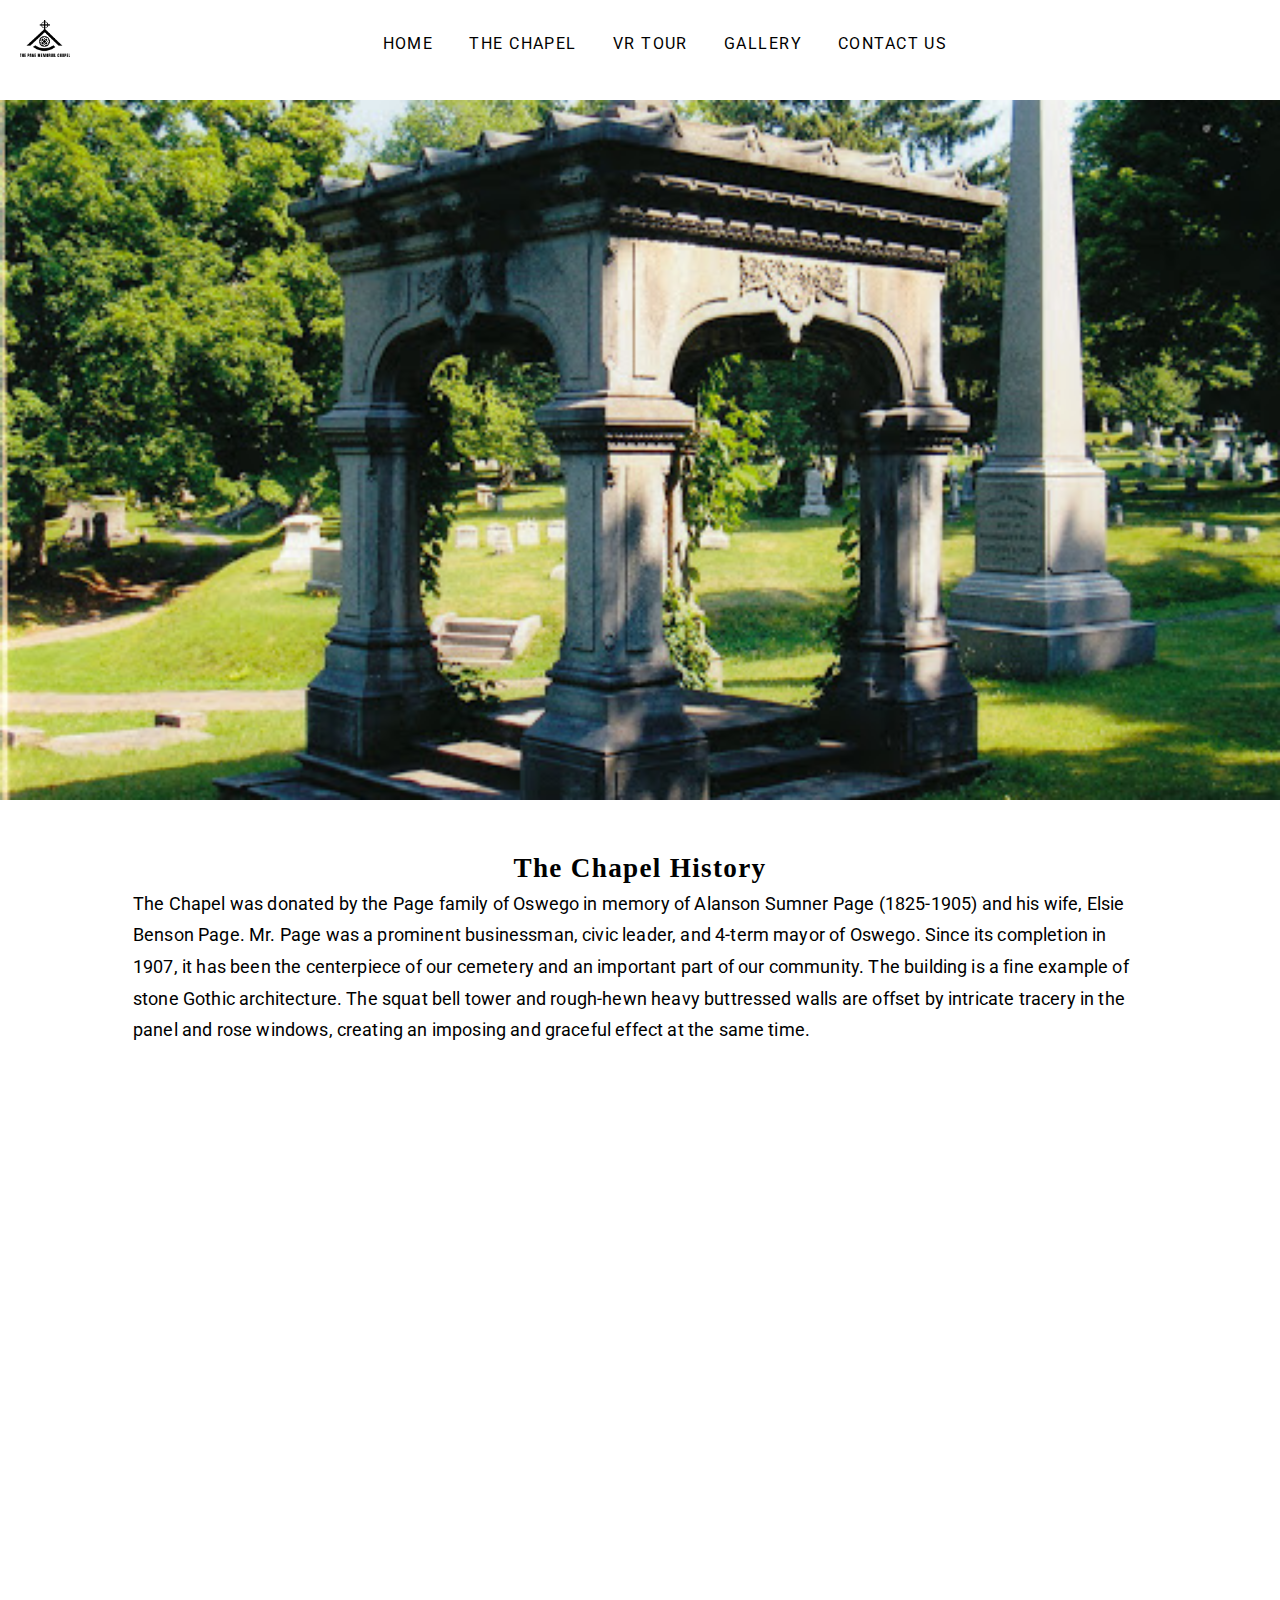
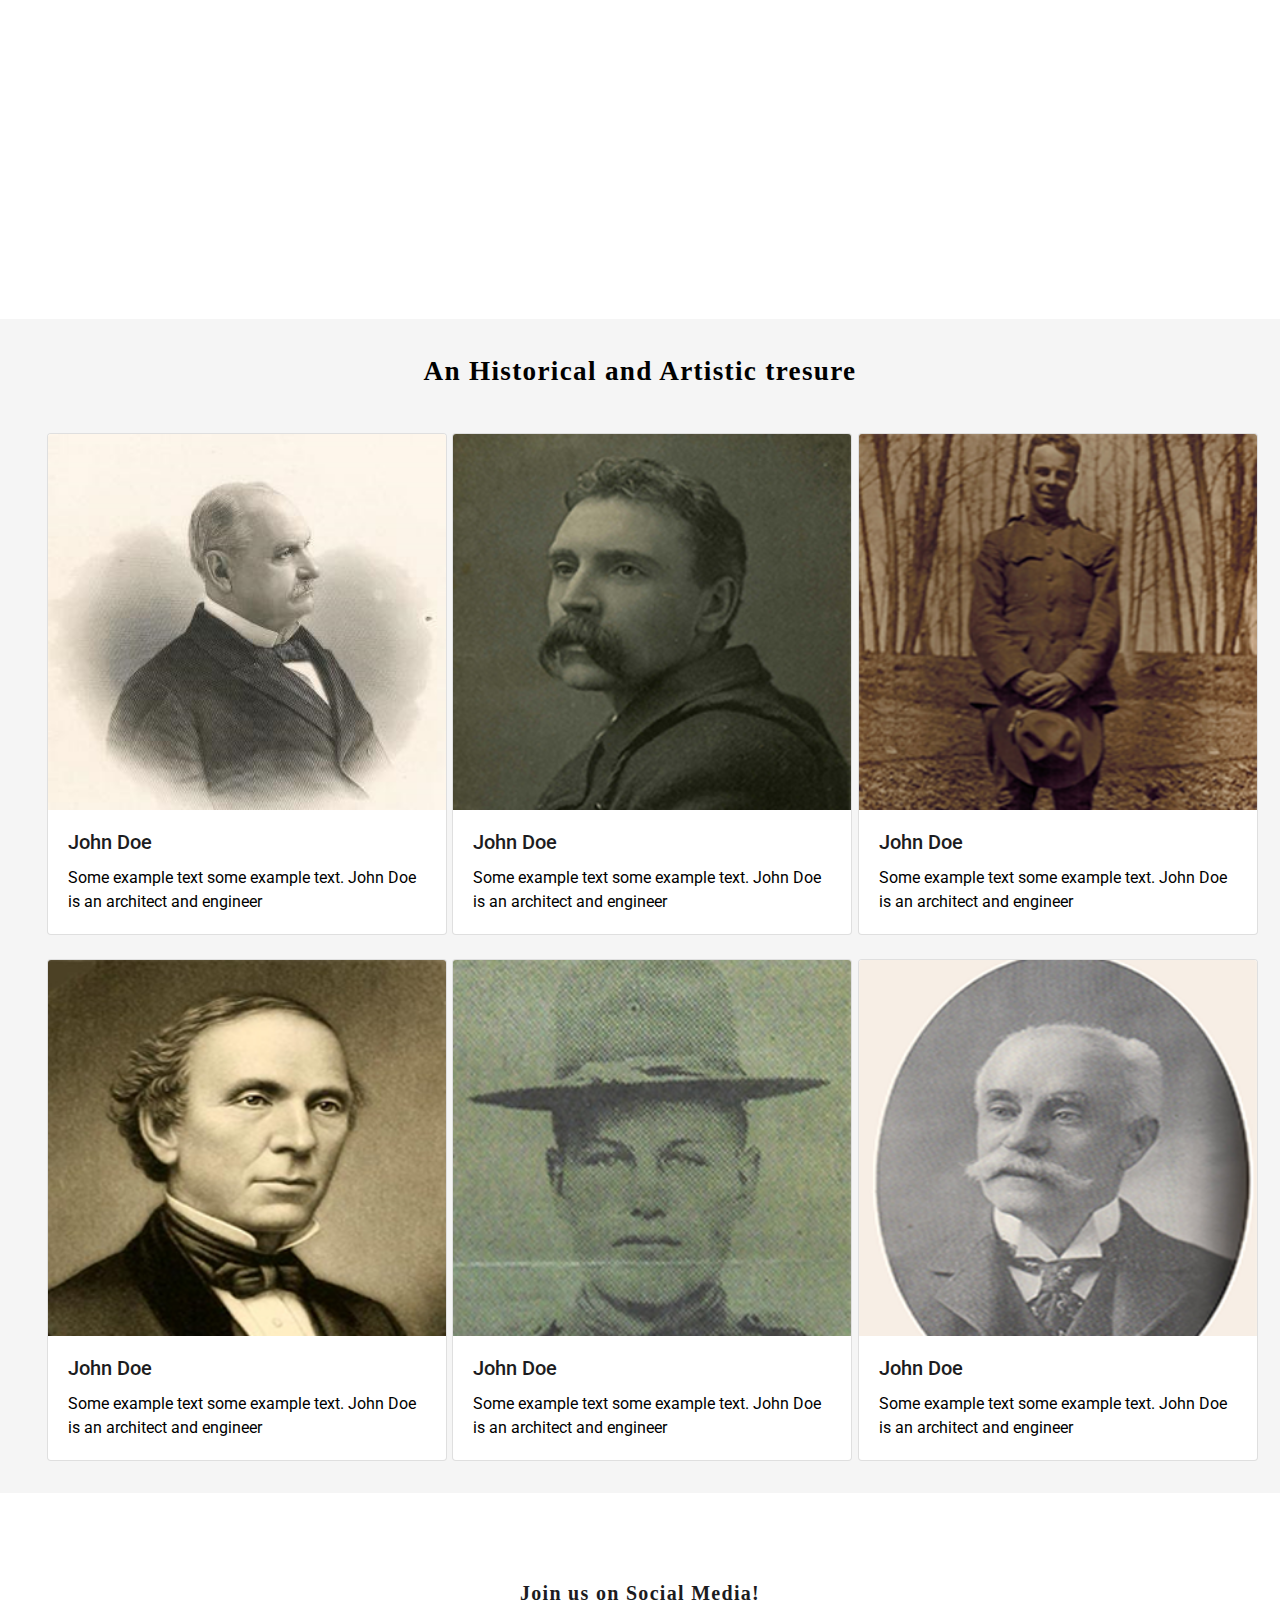
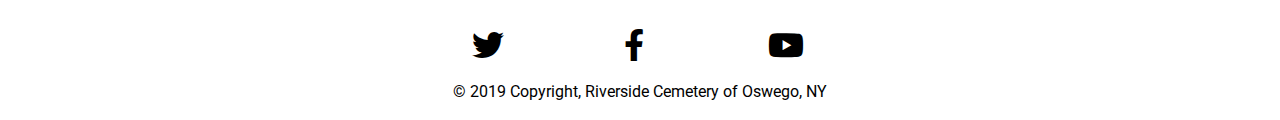
<file: chapel.html>
<!DOCTYPE html>
<html lang="en">

<head>
    <meta charset="utf-8">

    <!-- Favicon -->
    <link rel="shortcut icon" href="images/Logo.png">

    <!-- AOS Files -->
    <link href="https://unpkg.com/aos@2.3.1/dist/aos.css" rel="stylesheet">
    <script src="https://unpkg.com/aos@2.3.1/dist/aos.js"></script>

    <!-- Bootstrap Link -->
    <link rel="stylesheet" href="https://stackpath.bootstrapcdn.com/bootstrap/4.3.1/css/bootstrap.min.css">
    <script src='https://cdnjs.cloudflare.com/ajax/libs/jquery/2.1.3/jquery.min.js'></script>
    <script src="https://ajax.googleapis.com/ajax/libs/jquery/1.9.1/jquery.min.js"></script>
    <!-- Google Font Link -->
    <link href="https://fonts.googleapis.com/css?family=Roboto&display=swap" rel="stylesheet">

    <!-- Font Awesome -->
    <link rel="stylesheet" href="https://use.fontawesome.com/releases/v5.6.3/css/all.css">

    <!--Style-->
    <link rel="stylesheet" href="css/animated.css">
    <link rel="stylesheet" href="css/style.css">
    <link rel="stylesheet" href="css/mediaqueries.css">
    <link rel="stylesheet" href="css/footer.css">
    <link rel="stylesheet" href="assets/css/style.css">
    <script>
        $(document).ready(function() {
            $(".navbar-toggler").on("click", function() {
                $('.animated-icon1').toggleClass("open");
            });
        });
    </script>
</head>
<!-- Main Body -->

<body>
    <nav class="navbar navbar-expand-lg justify-content-between navbar-padding fixed-top bg-light full-menu">
        <a class="navbar-brand nav-link" href="index.html"><img src="images/Logo.png" class="d-inline-block align-top logo" alt=""></a>
        <button class="navbar-toggler" type="button" data-toggle="collapse" data-target="#navbarNav" aria-controls="navbarSupportedContent20" aria-expanded="false" aria-label="Toggle navigation">
            <div class="animated-icon1"><span></span><span></span><span></span></div>
        </button>

        <div class="collapse navbar-collapse" id="navbarNav">
            <ul class="navbar-nav m-auto">
                <li class="nav-item">
                    <a class="nav-link" href="index.html">HOME</a>
                </li>
                <li class="nav-item">
                    <a class="nav-link" href="chapel.html">THE CHAPEL</a>
                </li>
                <li class="nav-item">
                    <a class="nav-link" href="vrtour.html">VR TOUR</a>
                </li>
                <li class="nav-item">
                    <a class="nav-link" href="gallary.html">GALLERY</a>
                </li>
                <li class="nav-item">
                    <a class="nav-link" href="contactus.html">CONTACT US</a>
                </li>
            </ul>
        </div>
    </nav>

    <div class="space"></div>
    <div class="row" style="margin: 0;">
        <div class=" col-md-12 parallax" style="margin: 0;">
        </div>
        <div class="container">
            <div class="col-md-12 p-5">
                <p class="p_title text-center">
                    The Chapel History
                </p>
                <p class="p_overview">
                    The Chapel was donated by the Page family of Oswego in memory of Alanson Sumner Page (1825-1905) and his wife, Elsie Benson Page. Mr. Page was a prominent businessman, civic leader, and 4-term mayor of Oswego. Since its completion in 1907, it has been the centerpiece of our cemetery and an important part of our community. The building is a fine example of stone Gothic architecture. The squat bell tower and rough-hewn heavy buttressed walls are offset by intricate tracery in the panel and rose windows, creating an imposing and graceful effect at the same time. </p> <br>
            </div>
        </div>
        <iframe src="https://uploads.knightlab.com/storymapjs/38f1efe54af9236037ff656c45991fee/river-side-cemetery-of-oswego/draft.html" frameborder="0" width="100%" height="800"></iframe>
    </div> 
    <div class="row justify-content-center" style="margin: 0px; background-color: whitesmoke; padding: 2rem; display: flex;justify-content: center;">
        <div class="col-md-12 text-center">
            <p class="p_title" style="color: black;">
                An Historical and Artistic tresure <br><br>
            </p>
        </div>
        <div class="col-md-4" style="justify-content: center;">
            <div class="card" style="width:400px">
                <img class="card-img-top" src="images/d1.png" alt="Card image" style="width:100%">
                <div class="card-body">
                    <h4 class="card-title">John Doe</h4>
                    <p class="card-text">Some example text some example text. John Doe is an architect and engineer</p>
                </div>
            </div>
        </div>
        <div class="col-md-4">
            <div class="card" style="width:400px">
            <img class="card-img-top" src="images/d2.png" alt="Card image" style="width:100%">
            <div class="card-body">
                <h4 class="card-title">John Doe</h4>
                <p class="card-text">Some example text some example text. John Doe is an architect and engineer</p>
            </div>
        </div>
        </div>
        <div class="col-md-4">
            <div class="card" style="width:400px">
            <img class="card-img-top" src="images/d3.png" alt="Card image" style="width:100%">
            <div class="card-body">
                <h4 class="card-title">John Doe</h4>
                <p class="card-text">Some example text some example text. John Doe is an architect and engineer</p>
            </div>
        </div>
        </div>
        <div class="col-md-12 pt-4"></div>
        <div class="col-md-4">
            <div class="card" style="width:400px">
                <img class="card-img-top" src="images/d4.png" alt="Card image" style="width:100%">
                <div class="card-body">
                    <h4 class="card-title">John Doe</h4>
                    <p class="card-text">Some example text some example text. John Doe is an architect and engineer</p>
                </div>
            </div>
        </div>
        <div class="col-md-4">
            <div class="card" style="width:400px">
            <img class="card-img-top" src="images/d5.png" alt="Card image" style="width:100%">
            <div class="card-body">
                <h4 class="card-title">John Doe</h4>
                <p class="card-text">Some example text some example text. John Doe is an architect and engineer</p>
            </div>
        </div>
        </div>
        <div class="col-md-4">
            <div class="card" style="width:400px">
            <img class="card-img-top" src="images/d6.png" alt="Card image" style="width:100%">
            <div class="card-body">
                <h4 class="card-title">John Doe</h4>
                <p class="card-text">Some example text some example text. John Doe is an architect and engineer</p>
            </div>
        </div>
        </div>
    </div>
    <br>
    <div style="padding: 2rem"></div>
    <div data-aos="">
        <hr>
        <div class="container text-center">
            <h4 class="letconnect">Join us on Social Media!</h4>
        </div>
        <br>
        <!-- Footer -->
        <footer class="page-footer font-small special-color-dark">
            <!-- Social buttons -->
            <ul class="list-unstyled list-inline text-center">
                <li class="list-inline-item">
                    <a class="btn-floating btn-fb mx-1" href="" target="_blank">
                        <i class="fab fa-twitter"> </i>
                    </a>
                </li>
                <li class="list-inline-item">
                    <a class="btn-floating btn-fb mx-1" href="" target="_blank">
                        <i class="fab fa-facebook-f"> </i>
                    </a>
                </li>
                <li class="list-inline-item">
                    <a class="btn-floating btn-fb mx-2" href="" target="_blank">
                        <i class="fab fa-youtube"> </i>
                    </a>
                </li>
            </ul>
            <!-- Social buttons End-->
            <!-- Copyright -->
            <div class="footer-copyright text-center py-3">
                <p class="footer_p">
                    © 2019 Copyright, Riverside Cemetery of Oswego, NY
                </p>
            </div>
            <!-- Copyright End -->
        </footer>
        <!-- Footer End -->
    </div>
    <script>
        AOS.init({
            duration: 1200,
            easing: 'ease-in-out-back',
            once: true
        });
    </script>
    <script src="https://code.jquery.com/jquery-3.3.1.slim.min.js" integrity="sha384-q8i/X+965DzO0rT7abK41JStQIAqVgRVzpbzo5smXKp4YfRvH+8abtTE1Pi6jizo" crossorigin="anonymous"></script>
    <script src="https://cdnjs.cloudflare.com/ajax/libs/popper.js/1.14.7/umd/popper.min.js" integrity="sha384-UO2eT0CpHqdSJQ6hJty5KVphtPhzWj9WO1clHTMGa3JDZwrnQq4sF86dIHNDz0W1" crossorigin="anonymous"></script>
    <script src="https://stackpath.bootstrapcdn.com/bootstrap/4.3.1/js/bootstrap.min.js" integrity="sha384-JjSmVgyd0p3pXB1rRibZUAYoIIy6OrQ6VrjIEaFf/nJGzIxFDsf4x0xIM+B07jRM" crossorigin="anonymous"></script>

</body></html>
</file>
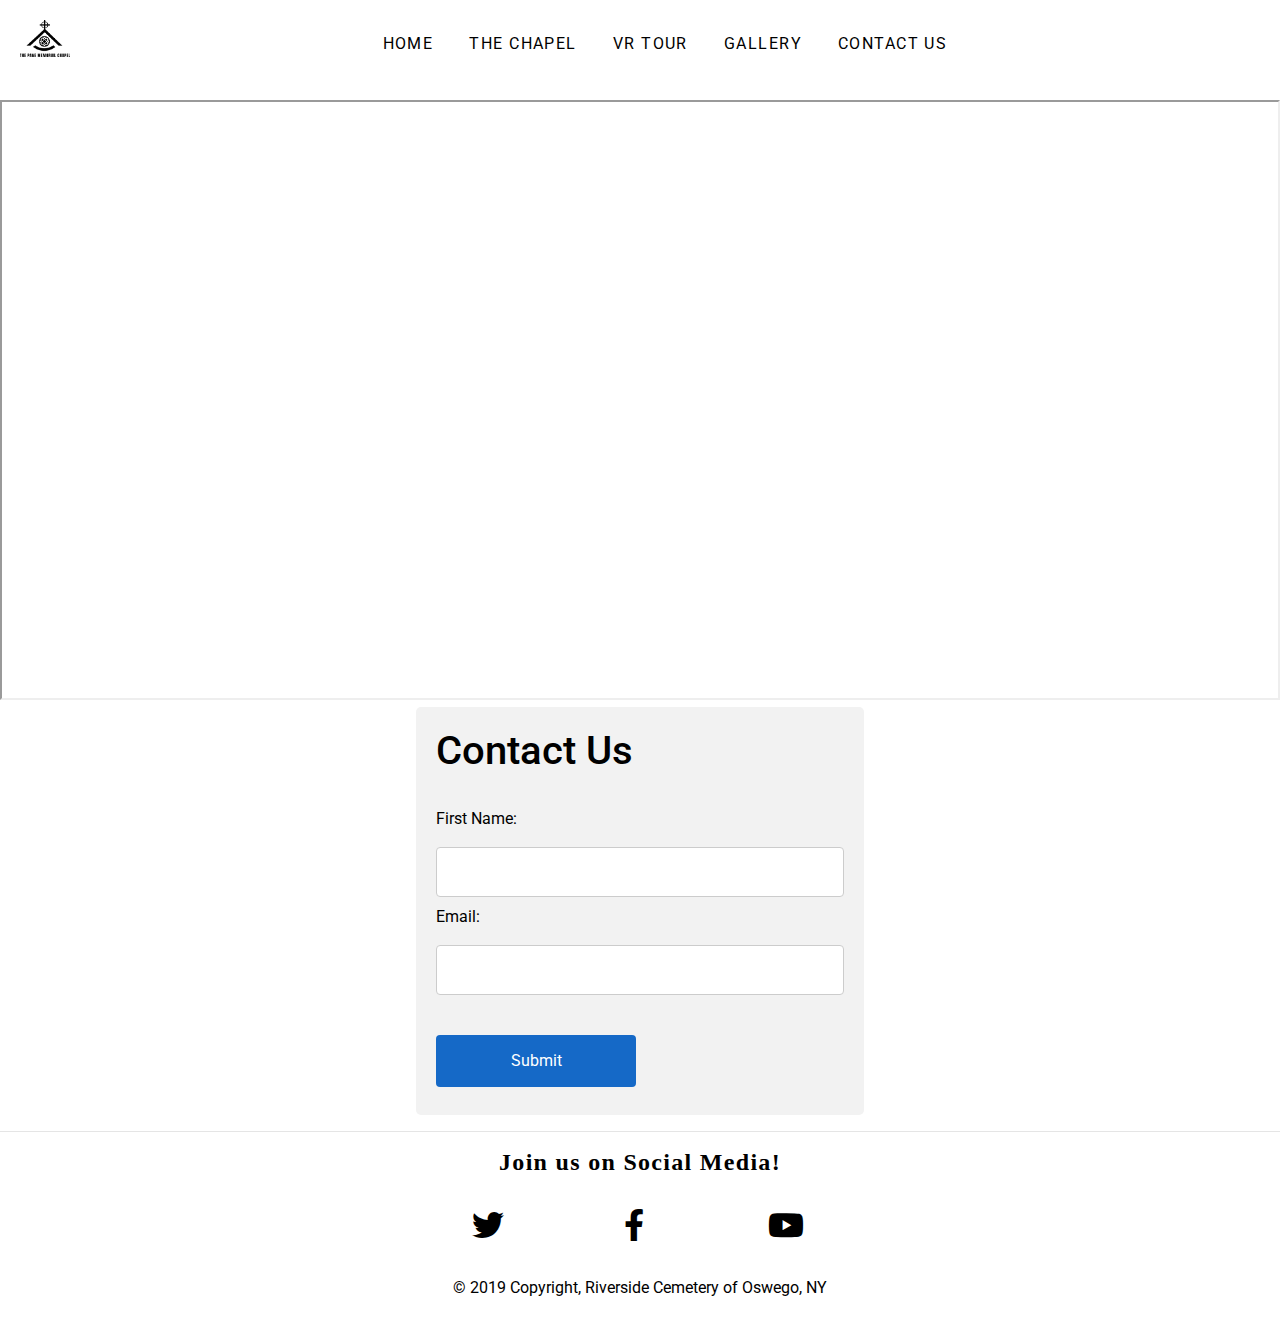
<file: contactus.html>
<!DOCTYPE html>
<html lang="en">

<head>
    <meta charset="utf-8">

    <!-- Favicon -->
    <link rel="shortcut icon" href="images/Logo.png">

    <!-- AOS Files -->
    <link href="https://unpkg.com/aos@2.3.1/dist/aos.css" rel="stylesheet">
    <script src="https://unpkg.com/aos@2.3.1/dist/aos.js"></script>

    <!-- Bootstrap Link -->
    <link rel="stylesheet" href="https://stackpath.bootstrapcdn.com/bootstrap/4.3.1/css/bootstrap.min.css">
    <script src='https://cdnjs.cloudflare.com/ajax/libs/jquery/2.1.3/jquery.min.js'></script>
    <script src="https://ajax.googleapis.com/ajax/libs/jquery/1.9.1/jquery.min.js"></script>
    <!-- Google Font Link -->
    <link href="https://fonts.googleapis.com/css?family=Roboto&display=swap" rel="stylesheet">

    <!-- Font Awesome -->
    <link rel="stylesheet" href="https://use.fontawesome.com/releases/v5.6.3/css/all.css">

    <!--Style-->
    <link rel="stylesheet" href="css/animated.css">
    <link rel="stylesheet" href="css/style.css">
    <link rel="stylesheet" href="css/mediaqueries.css">
    <link rel="stylesheet" href="css/footer.css">
    <script>
        $(document).ready(function() {
            $(".navbar-toggler").on("click", function() {
                $('.animated-icon1').toggleClass("open");
            });
        });
    </script>
</head>
<!-- Main Body -->

<body>
    <nav class="navbar navbar-expand-lg justify-content-between navbar-padding fixed-top bg-light full-menu">
        <a class="navbar-brand nav-link" href="index.html"><img src="images/Logo.png" class="d-inline-block align-top logo" alt=""></a>
        <button class="navbar-toggler" type="button" data-toggle="collapse" data-target="#navbarNav" aria-controls="navbarSupportedContent20" aria-expanded="false" aria-label="Toggle navigation">
            <div class="animated-icon1"><span></span><span></span><span></span></div>
        </button>

        <div class="collapse navbar-collapse" id="navbarNav">
            <ul class="navbar-nav m-auto">
                <li class="nav-item">
                    <a class="nav-link" href="index.html">HOME</a>
                </li>
                <li class="nav-item">
                    <a class="nav-link" href="chapel.html">THE CHAPEL</a>
                </li>
                <li class="nav-item">
                    <a class="nav-link" href="vrtour.html">VR TOUR</a>
                </li>
                <li class="nav-item">
                    <a class="nav-link" href="gallary.html">GALLERY</a>
                </li>
                <li class="nav-item">
                    <a class="nav-link" href="contactus.html">CONTACT US</a>
                </li>
            </ul>
        </div>
    </nav>

    <div class="space"></div>

    <iframe class="contactmap" src="https://www.google.com/maps/embed?pb=!1m18!1m12!1m3!1d23184.258476823245!2d-76.48614534853057!3d43.41815166282952!2m3!1f0!2f0!3f0!3m2!1i1024!2i768!4f13.1!3m3!1m2!1s0x89d762956c03d2b5%3A0x51e00d5e10c992c5!2sRiverside%20Cemetery!5e0!3m2!1sen!2sus!4v1586323795756!5m2!1sen!2sus"></iframe>


    <!-- This is the start of the form-->
    <div id="formWrapper">
        <form>
            <h1 id="formheader"> Contact Us </h1> <br>
            <label for="fname"> First Name: </label><br>
            <input type="text" id="fname" name="fname"> <br>
            <label for="email"> Email: </label><br>
            <input type="text" id="email" name="email"> <br><br>
            <input type="submit" value="Submit">
        </form>
    </div>

    <div data-aos="">
        <hr>
        <div class="container text-center">
            <h4 class="letconnect">Join us on Social Media!</h4>
        </div>
        <br>
        <!-- Footer -->
        <footer class="page-footer font-small special-color-dark">
            <!-- Social buttons -->
            <ul class="list-unstyled list-inline text-center">
                <li class="list-inline-item">
                    <a class="btn-floating btn-fb mx-1" href="" target="_blank">
                        <i class="fab fa-twitter"> </i>
                    </a>
                </li>
                <li class="list-inline-item">
                    <a class="btn-floating btn-fb mx-1" href="" target="_blank">
                        <i class="fab fa-facebook-f"> </i>
                    </a>
                </li>
                <li class="list-inline-item">
                    <a class="btn-floating btn-fb mx-2" href="" target="_blank">
                        <i class="fab fa-youtube"> </i>
                    </a>
                </li>
            </ul>
            <!-- Social buttons End-->
            <!-- Copyright -->
            <div class="footer-copyright text-center py-3">
                <p class="footer_p">
                    © 2019 Copyright, Riverside Cemetery of Oswego, NY
                </p>
            </div>
            <!-- Copyright End -->
        </footer>
        <!-- Footer End -->
    </div>
    <script>
        AOS.init({
            duration: 1200,
            easing: 'ease-in-out-back',
            once: true
        });
    </script>
    <script src="https://code.jquery.com/jquery-3.3.1.slim.min.js" integrity="sha384-q8i/X+965DzO0rT7abK41JStQIAqVgRVzpbzo5smXKp4YfRvH+8abtTE1Pi6jizo" crossorigin="anonymous"></script>
    <script src="https://cdnjs.cloudflare.com/ajax/libs/popper.js/1.14.7/umd/popper.min.js" integrity="sha384-UO2eT0CpHqdSJQ6hJty5KVphtPhzWj9WO1clHTMGa3JDZwrnQq4sF86dIHNDz0W1" crossorigin="anonymous"></script>
    <script src="https://stackpath.bootstrapcdn.com/bootstrap/4.3.1/js/bootstrap.min.js" integrity="sha384-JjSmVgyd0p3pXB1rRibZUAYoIIy6OrQ6VrjIEaFf/nJGzIxFDsf4x0xIM+B07jRM" crossorigin="anonymous"></script>

</body></html>
</file>
<file: css/style.css>
html,
body {
    scroll-behavior: smooth;
}

body {
    font-family: 'Roboto';
    color: black;
}

img {
    width: 100%;
}
.img_warn
{
    width: 100px;
}
.hovereffect {
    width: 100%;
    height: 100%;
    float: left;
    overflow: hidden;
    position: relative;
    text-align: center;
    cursor: default;
}

.hovereffect .overlay {
    width: 100%;
    height: 100%;
    position: absolute;
    overflow: hidden;
    top: 0;
    left: 0;
    -webkit-transition: all 0.4s ease-out-in;
    transition: all 0.4s ease-in-out;
}

.hovereffect:hover .overlay {
    background-color: rgba(170, 170, 170, 0.4);
}

.parallax {
    /* The image used */
    background-image: url('../images/img_parallax.jpg');
    min-height: 700px;
    /* Create the parallax scrolling effect */
    background-position: center;
    background-repeat: no-repeat;
    background-size: cover;
}

.hovereffect h2,
.hovereffect img {
    -webkit-transition: all 0.4s ease-in-out;
    transition: all 0.4s ease-in-out;
}

.hovereffect img {
    display: block;
    position: relative;
    -webkit-transform: scale(1);
    -ms-transform: scale(1);
    transform: scale(1);
}

.hovereffect:hover img {
    -webkit-transform: scale(1.1);
    -ms-transform: scale(1.1);
    transform: scale(1.1);
}

.cimg {
    height: 800px;
    filter: grayscale(100%);
}

body::-webkit-scrollbar {
    width: 7px;
}

body::-webkit-scrollbar-track {
    -webkit-box-shadow: inset 0 0 6px rgba(0, 0, 0, 0.3);
    background-color: transparent;
}

body::-webkit-scrollbar-thumb {
    /*outline: 1px solid slategrey;*/
    border-radius: 10px;
    background-color: darkgray;
}

.navbar-toggler {
    padding: 0;
    border: none;
    background: none;
}

.navbar-light {
    border: none;

}

.logo {
    width: 50px;
    margin-bottom: 10px;
}

.navbar-brand {
    padding: 0px;
}

.navbar-brand {
    margin: 0px;
    padding: 0px;
    display: inline;
}

.navbar-padding {
    padding: 20px 300px 0px 300px;
}

.nav-link {
    font-size: 1rem;
    letter-spacing: 0.09rem;
    color: black;
}

.nav-item {
    padding: 0px 10px 0px 10px;
}

.nav-link:hover {
    border: solid black;
    transition: 0.3s;
    display: block;
    color: gray;
}

.nav-link:focus {
    border: solid dimgrey;
}

.bg-light {
    background-color: white !important;
}

.main_body {
    font-size: 35px;
}

.main_hero {
    padding: 200px 0px 0px 0px;
}

.hero {
    width: 350px;
}

.main_heading {
    color: black;
    font-size: 1.4rem;
}

.main_heading_span {
    font-size: 1.4rem;
    color: #de0f66;
}

.main_heading_span:focus {
    border: solid dimgrey;
}

.main_heading_span_project {
    color: #de0f66;
}

.main_heading_span_project:hover {
    font-size: 1.1rem;
    color: #000000;
    transition: 0.3s;
    text-decoration: none;
}

.main_heading_span_project:focus {
    border: solid dimgrey;
}

.main_heading_span:hover {
    font-size: 1.45rem;
    color: #525252;
    transition: 0.3s;
    text-decoration: none;
}

.hero-image {
    background-image: url("../images/Hero.jpg");
    height: 700px;
    background-position: center;
    background-repeat: no-repeat;
    background-size: cover;
    position: relative;
    -webkit-filter: grayscale(100%);
    filter: grayscale(50%);
}

.hero_p {
    display: flex;
    margin: auto;
}

.pro_row {
    background-color: #765CCF;
    color: white;
    padding: 10rem;
    margin: 0;
}

.pro_p {
    font-size: 1.2rem;
    line-height: 1.9;
}

.p_bg {
    background-image: url("../images/P_bg.png");
    height: 700px;
    background-repeat: no-repeat;
    position: relative;
    display: flex;
    margin: auto;
    background-size: cover;
}

.hero-image-internship {
    background-image: url("../images/about-us-banner.jpg");
    height: 700px;
    background-position: center;
    background-repeat: no-repeat;
    background-size: cover;
    position: relative;
    filter: grayscale(30%);
}

.hero-image-safer {
    background-image: url("../images/Safer_Hero.png");
    height: 700px;
    background-position: center;
    background-repeat: no-repeat;
    background-size: cover;
    position: relative;
    filter: grayscale(50%);
}

.hero-image-animal {
    background-image: url("../images/Animal%20Rescue%20Hero.png");
    height: 700px;
    background-position: center;
    background-repeat: no-repeat;
    background-size: cover;
    position: relative;
}
.hero-carousel {
  position: relative;
  height: 800px;
  width: 100%; 
  margin: 0 auto;
}

.carousel__image{
  width: 100%;
  height: 100%;
  object-fit: cover;
}

.carousel__track-container{
  background: lightpink;
  height: 100%;
  position: relative;
  overflow:hidden;
}


.carousel__track{
  padding:0;
  margin: 0;
  list-style: none;
  position:relative;
  height:100%;
  transition: transform 250ms ease-in;
}


.carousel__slide{
  position: absolute;
  top: 0;
  bottom: 0;
  width: 100%;
}


.hero-carousel__btn{
  position: absolute;
  top:50%;
  transform: translateY(-50%);
  background:black;
  opacity: 60%;
  border:0;
  cursor: pointer;
}

.hero-carousel__btn--left{
  left: 1.5%;
  z-index: 4;
}

.hero-carousel__btn--right{
  right: 1.5%;
  z-index: 4;
}

.hero-carousel__btn img{
  width: 80px;
}


.carousel__nav{
  /*background:pink; */
  display: flex;
  justify-content: center;
  padding: 10px 0;
}

.carousel__indicator{
  border: 0;
  border-radius: 50%;
  width: 15px;
  height: 15px;
  background: rgba(0,0,0,.3);
  margin: 0 15px;
  cursor: pointer;
}

.carousel__indicator.current-slide{
  background:rgba(0,0,0,.85);

}

.is-hidden {display: none;}
.span_p {
    font-size: 3rem;
    color: #5d41bb;
    font-weight: bold;
    letter-spacing: 0.2rem;
    text-transform: uppercase;
}

.Appname_pyramid_p {
    font-size: 1.2rem;
    color: #5d41bb;
    line-height: 1.5;
}

.Appname {
    text-align: center;
    padding-top: 350px;
    padding-bottom: 350px;
    font-size: 80px;
    color: #FFFFFF;
}

.Appname-safer {
    text-align: center;
    padding-top: 350px;
    padding-bottom: 350px;
    font-size: 80px;
    color: #055F86;
}

.space {
    padding: 50px;
}

.p_overview {
    padding: 0px;
    line-height: 1.8;
    font-size: 1.1rem;
    letter-spacing: 0.01rem;
}

.p_heading {
    font-size: 1.1rem;
}

.pro_heading {
    font-size: 1.3rem;
}

.p_title {
    font-family: 'Playfair Display', serif;
    font-size: 1.7rem;
    font-weight: bold;
    letter-spacing: 1.3px;
}

.row_Research {
    padding: 0 10%;
    margin: 0;
}

.p_design {
    line-height: 1.8;
    font-size: 1.1rem;
    padding: 0px;
    max-width: 50rem;
    margin: 0px auto;

}

.p_challenge_index {
    line-height: 1.8;
    font-size: 1.1rem;
    padding: 0px;
    max-width: 35rem;
    margin: 0px auto;
}

.p_challenge {
    line-height: 1.8;
    font-size: 1.1rem;
    padding: 0px;
    margin: 0px auto;
}

.question {
    line-height: 50px;
    list-style: inside;
    font-style: italic;
}

.p_details {
    font-size: 1.1rem;
    font-weight: 300;
    line-height: 1.9
}

.carousel-indicators li {
    opacity: 0.5;
    background-color: gray;
}

.carousel-control-next-icon {
    background-image: url("../images/right-chevron.svg");
}

.carousel-control-prev-icon {
    background-image: url("../images/left-chevron.svg");
}

.usability_testing {
    line-height: 50px;
    list-style: inside;
    font-size: 14px;
}

.iframeholder {
    border: none;
    width: 453px;
    height: 884px;
}

.list-inline-item {
    padding-left: 50px;
    padding-right: 50px;
}

.about {
    padding: 30px;
    font-family: 'Playfair Display', serif;
    font-weight: bold;
}

.p_about {
    font-size: 17px;
    letter-spacing: 0.2px;
    line-height: 30px;
    text-align: justify;
}

.about_span {
    font-size: 18px;
    color: #de0f66;
}

.about_span:hover {
    text-decoration: none;
    color: #000000;
    transition: 0.3s;
}

.about_span:focus {
    border: solid dimgrey;
}

.p_resume {
    padding: 15px 30px 15px 30px;
    border: 2px solid #000000;
    display: inline;
}

.p_read {
    padding: 15px 30px 15px 30px;
    border: 2px solid #77B245;
    display: inline;
}

.read_link {
    text-decoration: none;
    color: black;
}

.p_rlink {
    color: #000000;
}

.p_resume:hover {
    background-color: #000000;
}

.read_link:hover {
    text-decoration: none;
    color: white;
}

.p_read:hover {
    transition: 0.3s;
    background-color: #77B245;
}

.p_rlink:hover {
    transition: 0.3s;
    color: white;
    text-decoration: none;
}

.p_edu {
    color: #3e3e3e;
    padding: 0px;
    margin: 0px;
}

.heading {
    color: dimgrey;
}

.letconnect {
    font-family: 'Playfair Display', serif;
    font-weight: bold;
    letter-spacing: 1.3px;
}

.image-box {
    position: relative;
    margin: auto;
    overflow: hidden;
    padding-bottom: 15px;
}

.image-box img {
    max-width: 100%;
    transition: all 0.3s;
    display: block;
    width: 100%;
    height: auto;
    transform: scale(1);
}

.image-box:hover img {
    transform: scale(1.02);
}

video::-webkit-media-controls-panel {
    background-image: -webkit-linear-gradient(transparent, transparent) !important;
    box-shadow: none !important;
}

video::-webkit-media-controls-play-button {}

video::-webkit-media-controls-volume-slider {}

video::-webkit-media-controls-mute-button {}

video::-webkit-media-controls-timeline {}

video::-webkit-media-controls-current-time-display {}

.ktitle {
    font-family: 'Playfair Display', serif;
    font-weight: bold;
    letter-spacing: 1.3px;
    font-size: 20px;
    text-align: center;
}

.g1 {
    width: 250px;
    padding-bottom: 25px;
}

.svg {
    width: 100px;
}

.navbar-toggler:focus {
    outline: none !important;
    box-shadow: none;
}

.aboutimage {
    width: 100%;
}

.navbar-toggler:active {
    outline: none !important;
    box-shadow: none;
}

.contactmap {
    width: 100%;
    height: 600px;
}

#formWrapper {
    width: 35%;
    border-radius: 5px;
    background-color: #f2f2f2;
    padding: 20px;
    margin-left: 32.5%
}

#formWrapper input[type=text] {
    width: 100%;
    padding: 12px 20px;
    margin: 8px 0;
    display: inline-block;
    border: 1px solid #ccc;
    border-radius: 4px;
    box-sizing: border-box;
}

#formWrapper input[type=submit] {
    width: 200px;
    background-color: #1569C7;
    color: white;
    padding: 14px 20px;
    margin: 8px 0;
    border: none;
    border-radius: 4px;
    cursor: pointer;

}

.container.gallery-container {
    background-color: #fff;
    color: #D9D9D9;
    min-height: 100vh;
    padding: 2px 2px;
}

.gallery-container h1 {
    text-align: center;
    margin-top: 50px;
    font-family: 'Droid Sans', sans-serif;
    font-weight: bold;
}

.gallery-container p.page-description {
    text-align: center;
    margin: 25px auto;
    font-size: 18px;
    color: #999;
}

.tz-gallery {
    padding: 40px;
}

/* Override bootstrap column paddings */
.tz-gallery .row > div {
    padding: 2px;
}

.tz-gallery .lightbox img {
    width: 100%;
    border-radius: 0;
    position: relative;
}

.tz-gallery .lightbox:before {
    position: absolute;
    top: 50%;
    left: 50%;
    margin-top: -13px;
    margin-left: -13px;
    opacity: 0;
    color: #fff;
    font-size: 26px;
    font-family: 'Glyphicons Halflings';
    
    pointer-events: none;
    z-index: 9000;
    transition: 0.4s;
}


.tz-gallery .lightbox:after {
    position: absolute;
    top: 0;
    left: 0;
    width: 100%;
    height: 100%;
    opacity: 0;
    background-color: rgba(140, 140, 140, 0.7);
    content: '';
    transition: 0.4s;
}

.tz-gallery .lightbox:hover:after,
.tz-gallery .lightbox:hover:before {
    opacity: 1;
}

.baguetteBox-button {
    background-color: transparent !important;
}

@media(max-width: 768px) {
    body {
        padding: 0;
    }
}
</file>
<file: css/mediaqueries.css>
@media (max-width: 575.98px) {
    .navbar-padding {
        padding: 20px 20px 0px 20px;
    }

    .main_hero {
        padding: 180px 0px 0px 0px;
    }

    .main_body {
        font-size: 50px;
    }

    .main_heading {
        font-size: 18px;
    }
}

@media (min-width: 576px) and (max-width: 768px) {
    .navbar-padding {
        padding: 20px 20px 0px 20px;
    }

    .main_hero {
        padding: 180px 0px 0px 0px;
    }

    .main_body {
        font-size: 50px;
    }

    .main_heading {
        font-size: 8px;
    }

    .hero {
        width: 300px;
    }

    .nav-item {
        text-align: center;
        color: black;
    }

    .nav-link {
        padding-top: 30px;
        font-size: 20px;
        padding-bottom: 30px;
    }

    .navbar-nav {
        margin: 0px;
        padding: 0px;
        box-sizing: border-box;
    }

    .full-menu {
        background-size: cover;
        transition: opacity 0.3s 0s, visibility 0s 0.3s;
    }
}

@media (min-width: 768px) and (max-width: 991.98px) {
    .Appname_pyramid
    {
        padding-left: 10rem;
    }
    .pro_row
    {
        padding: 1rem;
    }
    .main_body {
        font-size: 24px;
    }

    .main_heading {
        font-size: 22px;
    }

    .navbar-padding {
        padding: 20px 20px 0px 20px;
    }

    .container {
        max-width: 900px;
        padding-right: 40px;
    }

    .hero {
        width: 260px;
    }

    .list-inline-item {
        padding-left: 50px;
        padding-right: 50px;
    }

    .nav-item {
        text-align: center;
        color: black;
    }

    .nav-link {
        padding-top: 30px;
        font-size: 20px;
        padding-bottom: 30px;
    }

}

@media (min-width: 992px) and (max-width: 1199.98px) {
    .pro_row
    {
        padding: 3rem;
    }
    .navbar-padding {
        padding: 20px 20px 0px 20px;
    }

    .list-inline-item {
        padding-left: 50px;
        padding-right: 50px;
    }
}

@media (min-width: 1200px) {
    .navbar-padding {
        padding: 20px 20px 0px 20px;
    }
}

@media (max-width: 320px) {
    .hero_p
    {
        padding-top: 1rem;
    }
    .pro_row {
        padding: 1rem;
    }

    .pro_p {
        font-size: 1.03rem;
        line-height: 1.4;
    }

    .main_heading {
        font-size: 16px;
    }

    .main_heading_span {
        font-size: 18px;
    }

    .main_body {
        font-size: 24px;
    }

    .hero {
        width: 290px;
    }

    .Appname {
        font-size: 40px;
    }

    .Appname-safer {
        font-size: 40px;
    }

    .iframeholder {
        width: 250px;
        height: 884px;
    }

    .avatar--custom,
    .height-100,
    .logoWrap {
        height: 90%;
    }

    .list-inline-item {
        padding-left: 10px;
        padding-right: 10px;
    }

    .nav-item {
        text-align: center;
        color: black;
    }

    .nav-link {
        padding-top: 30px;
        font-size: 20px;
        padding-bottom: 30px;
    }

    .navbar-nav {
        margin: 0px;
        padding: 0px;
        box-sizing: border-box;
    }

    .full-menu {
        background-size: cover;
        transition: opacity 0.3s 0s, visibility 0s 0.3s;
    }

    .row_Research {
        padding: 0 4%;
    }
}

@media (min-width: 321px) and (max-width: 375px) {
    .hero_p
    {
        padding-top: 1rem;
    }
    .pro_row {
        padding: 1rem;
    }
    .g1 {
        width: 80%;
    }

    .ktitle {
        font-size: 10px;
    }

    .p-k {
        font-size: 10px;
    }

    .main_heading {
        font-size: 18px;
    }

    .main_heading_span {
        font-size: 20px;
    }

    .main_body {
        font-size: 24px;
    }

    .hero {
        width: 330px;
    }

    .Appname {
        font-size: 40px;
    }

    .Appname-safer {
        font-size: 40px;
    }

    .iframeholder {
        width: 250px;
        height: 884px;
    }

    .avatar--custom,
    .height-100,
    .logoWrap {
        height: 90%;
    }

    .list-inline-item {
        padding-left: 10px;
        padding-right: 10px;
    }

    .nav-item {
        text-align: center;
        color: black;
    }

    .nav-link {
        padding-top: 30px;
        font-size: 20px;
        padding-bottom: 30px;
    }

    .row_Research {
        padding: 0 4%;
    }
}

@media (min-width: 376px) and (max-width: 414px) {
    .hero_p
    {
        padding-top: 1rem;
    }
    .pro_row {
        padding: 1rem;
    }
    .main_heading {
        font-size: 18px;
    }

    .main_heading_span {
        font-size: 20px;
    }

    .main_body {
        font-size: 26px;
    }

    .hero {
        width: 380px;
    }

    .iframeholder {
        width: 250px;
        height: 884px;
    }

    .avatar--custom,
    .height-100,
    .logoWrap {
        height: 90%;
    }

    .list-inline-item {
        padding-left: 10px;
        padding-right: 10px;
    }

    .nav-item {
        text-align: center;
        color: black;
    }

    .nav-link {
        padding-top: 30px;
        font-size: 20px;
        padding-bottom: 30px;
    }

    .row_Research {
        padding: 0 4%;
    }
}

@media (min-width: 769px) and (max-width: 1024px) {
    .main_heading {
        font-size: 18px;
    }

    .main_heading_span {
        font-size: 20px;
    }

    .main_body {
        font-size: 32px;
    }

    .hero {
        width: 250px;
    }

    .avatar--custom,
    .height-100,
    .logoWrap {
        height: 90%;
    }

    .row_Research {
        padding: 0 4%;
    }
}

@media (min-width: 415px) and (max-width: 768px) {
    .main_heading {
        font-size: 16px;
    }

    .main_heading_span {
        font-size: 18px;
    }

    .main_body {
        font-size: 25px;
    }

    .avatar--custom,
    .height-100,
    .logoWrap {
        height: 90%;
    }

    .list-inline-item {
        padding-left: 10px;
        padding-right: 10px;
    }

    .nav-item {
        text-align: center;
        color: black;
    }

    .nav-link {
        padding-top: 30px;
        font-size: 20px;
        padding-bottom: 30px;
    }
}

@media only screen and (min-width: 1024px) {
    .hero {
        width: 300px;
    }
}
</file>
<file: css/footer.css>
.btn-floating
{
    color: black;
}
footer i
{
    font-size: 2rem;
}
.btn-floating:hover
{
    color: darkgreen;
    transition: 0.3s;
}
.btn-floating:focus
{
    border: solid dimgrey;
}
.mail_link:hover
{
    color: black;
    transition: 0.2s;
    text-decoration: none;
}
.mail_link:focus
{
    border: solid dimgrey;
}
.p_quote
{
    padding: 0px;
    margin: 0px;
}
</file>
<file: assets/css/style.css>
@import url("https://fonts.googleapis.com/css?family=Droid+Serif|Open+Sans:400,700");

*,
*::after,
*::before {
    box-sizing: inherit
}
* {
    font: inherit
}

html,
body,
div,
span,
applet,
object,
h1,
h2,
h3,
h4,
h5,
h6,
p,
blockquote,
pre,
a,
abbr,
acronym,
address,
big,
cite,
code,
del,
dfn,
em,
img,
ins,
kbd,
q,
s,
samp,
small,
strike,
strong,
sub,
sup,
tt,
var,
b,
u,
i,
center,
dl,
dt,
dd,
ol,
ul,
li,
fieldset,
form,
label,
legend,
table,
caption,
tbody,
tfoot,
thead,
thead,
tr,
th,
td,
article,
aside,
canvas,
details,
embed,
figure,
figcaption,
header,
hgroup,
menu,
nav,
output,
ruby,
section,
summary,
time,
mark,
audio,
video,
hr {
    margin: 0;
    padding: 0;
    border: 0
}

html {
    box-sizing: border-box
}

body {
    background-color: hsl(0, 0%, 100%);
    background-color: var(--color-bg, white)
}

article,
aside,
details,
figcaption,
figure,
header,
hgroup,
menu,
nav,
section,
main,
form legend {
    display: block
}

ol,
ul {
    list-style: none;
}

blockquote,
q {
    quotes: none
}
button,
input,
textarea,
select {
    margin: 0
}

.btn,
.form-control,
.link,
.reset {
    background-color: transparent;
    padding: 0;
    border: 0;
    border-radius: 0;
    color: inherit;
    line-height: inherit;
    -webkit-appearance: none;
    -moz-appearance: none;
    appearance: none
}

select.form-control::-ms-expand {
    display: none
}

textarea {
    resize: vertical;
    overflow: auto;
    vertical-align: top
}

input::-ms-clear {
    display: none
}

table {
    border-collapse: collapse;
    border-spacing: 0
}

img,
video,
svg {
    max-width: 100%
}

[data-theme] {
    background-color: hsl(0, 0%, 100%);
    background-color: var(--color-bg, #fff);
    color: hsl(240, 4%, 20%);
    color: var(--color-contrast-high, #313135)
}

:root {
    --space-unit: 1em;
    --space-xxxxs: calc(0.125*var(--space-unit));
    --space-xxxs: calc(0.25*var(--space-unit));
    --space-xxs: calc(0.375*var(--space-unit));
    --space-xs: calc(0.5*var(--space-unit));
    --space-sm: calc(0.75*var(--space-unit));
    --space-md: calc(1.25*var(--space-unit));
    --space-lg: calc(2*var(--space-unit));
    --space-xl: calc(3.25*var(--space-unit));
    --space-xxl: calc(5.25*var(--space-unit));
    --space-xxxl: calc(8.5*var(--space-unit));
    --space-xxxxl: calc(13.75*var(--space-unit));
    --component-padding: var(--space-md)
}

:root {
    --max-width-xxs: 32rem;
    --max-width-xs: 38rem;
    --max-width-sm: 48rem;
    --max-width-md: 64rem;
    --max-width-lg: 80rem;
    --max-width-xl: 90rem;
    --max-width-xxl: 120rem
}

.container {
    width: calc(100% - 1.25em);
    width: calc(100% - 2*var(--component-padding));
    margin-left: auto;
    margin-right: auto
}

.max-width-xxs {
    max-width: 32rem;
    max-width: var(--max-width-xxs)
}

.max-width-xs {
    max-width: 38rem;
    max-width: var(--max-width-xs)
}

.max-width-sm {
    max-width: 48rem;
    max-width: var(--max-width-sm)
}

.max-width-md {
    max-width: 64rem;
    max-width: var(--max-width-md)
}

.max-width-lg {
    max-width: 80rem;
    max-width: var(--max-width-lg)
}

.max-width-xl {
    max-width: 90rem;
    max-width: var(--max-width-xl)
}

.max-width-xxl {
    max-width: 120rem;
    max-width: var(--max-width-xxl)
}

.max-width-adaptive-sm {
    max-width: 38rem;
    max-width: var(--max-width-xs)
}

@media (min-width: 64rem) {
    .max-width-adaptive-sm {
        max-width: 48rem;
        max-width: var(--max-width-sm)
    }
}

.max-width-adaptive-md {
    max-width: 38rem;
    max-width: var(--max-width-xs)
}

@media (min-width: 64rem) {
    .max-width-adaptive-md {
        max-width: 64rem;
        max-width: var(--max-width-md)
    }
}

.max-width-adaptive,
.max-width-adaptive-lg {
    max-width: 38rem;
    max-width: var(--max-width-xs)
}

@media (min-width: 64rem) {

    .max-width-adaptive,
    .max-width-adaptive-lg {
        max-width: 64rem;
        max-width: var(--max-width-md)
    }
}

@media (min-width: 90rem) {

    .max-width-adaptive,
    .max-width-adaptive-lg {
        max-width: 80rem;
        max-width: var(--max-width-lg)
    }
}

.max-width-adaptive-xl {
    max-width: 38rem;
    max-width: var(--max-width-xs)
}

@media (min-width: 64rem) {
    .max-width-adaptive-xl {
        max-width: 64rem;
        max-width: var(--max-width-md)
    }
}

@media (min-width: 90rem) {
    .max-width-adaptive-xl {
        max-width: 90rem;
        max-width: var(--max-width-xl)
    }
}

.grid {
    --grid-gap: 0px;
    display: -ms-flexbox;
    display: flex;
    -ms-flex-wrap: wrap;
    flex-wrap: wrap
}

.grid > * {
    -ms-flex-preferred-size: 100%;
    flex-basis: 100%
}

[class*="grid-gap"] {
    margin-bottom: 1em * -1;
    margin-bottom: calc(var(--grid-gap, 1em)*-1);
    margin-right: 1em * -1;
    margin-right: calc(var(--grid-gap, 1em)*-1)
}

[class*="grid-gap"] > * {
    margin-bottom: 1em;
    margin-bottom: var(--grid-gap, 1em);
    margin-right: 1em;
    margin-right: var(--grid-gap, 1em)
}

.grid-gap-xxxxs {
    --grid-gap: var(--space-xxxxs)
}

.grid-gap-xxxs {
    --grid-gap: var(--space-xxxs)
}

.grid-gap-xxs {
    --grid-gap: var(--space-xxs)
}

.grid-gap-xs {
    --grid-gap: var(--space-xs)
}

.grid-gap-sm {
    --grid-gap: var(--space-sm)
}

.grid-gap-md {
    --grid-gap: var(--space-md)
}

.grid-gap-lg {
    --grid-gap: var(--space-lg)
}

.grid-gap-xl {
    --grid-gap: var(--space-xl)
}

.grid-gap-xxl {
    --grid-gap: var(--space-xxl)
}

.grid-gap-xxxl {
    --grid-gap: var(--space-xxxl)
}

.grid-gap-xxxxl {
    --grid-gap: var(--space-xxxxl)
}

.col {
    -ms-flex-positive: 1;
    flex-grow: 1;
    -ms-flex-preferred-size: 0;
    flex-basis: 0;
    max-width: 100%
}

.col-1 {
    -ms-flex-preferred-size: calc(8.33% - 0.01px - 1em);
    -ms-flex-preferred-size: calc(8.33% - 0.01px - var(--grid-gap, 1em));
    flex-basis: calc(8.33% - 0.01px - 1em);
    flex-basis: calc(8.33% - 0.01px - var(--grid-gap, 1em));
    max-width: calc(8.33% - 0.01px - 1em);
    max-width: calc(8.33% - 0.01px - var(--grid-gap, 1em))
}

.col-2 {
    -ms-flex-preferred-size: calc(16.66% - 0.01px - 1em);
    -ms-flex-preferred-size: calc(16.66% - 0.01px - var(--grid-gap, 1em));
    flex-basis: calc(16.66% - 0.01px - 1em);
    flex-basis: calc(16.66% - 0.01px - var(--grid-gap, 1em));
    max-width: calc(16.66% - 0.01px - 1em);
    max-width: calc(16.66% - 0.01px - var(--grid-gap, 1em))
}

.col-3 {
    -ms-flex-preferred-size: calc(25% - 0.01px - 1em);
    -ms-flex-preferred-size: calc(25% - 0.01px - var(--grid-gap, 1em));
    flex-basis: calc(25% - 0.01px - 1em);
    flex-basis: calc(25% - 0.01px - var(--grid-gap, 1em));
    max-width: calc(25% - 0.01px - 1em);
    max-width: calc(25% - 0.01px - var(--grid-gap, 1em))
}

.col-4 {
    -ms-flex-preferred-size: calc(33.33% - 0.01px - 1em);
    -ms-flex-preferred-size: calc(33.33% - 0.01px - var(--grid-gap, 1em));
    flex-basis: calc(33.33% - 0.01px - 1em);
    flex-basis: calc(33.33% - 0.01px - var(--grid-gap, 1em));
    max-width: calc(33.33% - 0.01px - 1em);
    max-width: calc(33.33% - 0.01px - var(--grid-gap, 1em))
}

.col-5 {
    -ms-flex-preferred-size: calc(41.66% - 0.01px - 1em);
    -ms-flex-preferred-size: calc(41.66% - 0.01px - var(--grid-gap, 1em));
    flex-basis: calc(41.66% - 0.01px - 1em);
    flex-basis: calc(41.66% - 0.01px - var(--grid-gap, 1em));
    max-width: calc(41.66% - 0.01px - 1em);
    max-width: calc(41.66% - 0.01px - var(--grid-gap, 1em))
}

.col-6 {
    -ms-flex-preferred-size: calc(50% - 0.01px - 1em);
    -ms-flex-preferred-size: calc(50% - 0.01px - var(--grid-gap, 1em));
    flex-basis: calc(50% - 0.01px - 1em);
    flex-basis: calc(50% - 0.01px - var(--grid-gap, 1em));
    max-width: calc(50% - 0.01px - 1em);
    max-width: calc(50% - 0.01px - var(--grid-gap, 1em))
}

.col-7 {
    -ms-flex-preferred-size: calc(58.33% - 0.01px - 1em);
    -ms-flex-preferred-size: calc(58.33% - 0.01px - var(--grid-gap, 1em));
    flex-basis: calc(58.33% - 0.01px - 1em);
    flex-basis: calc(58.33% - 0.01px - var(--grid-gap, 1em));
    max-width: calc(58.33% - 0.01px - 1em);
    max-width: calc(58.33% - 0.01px - var(--grid-gap, 1em))
}

.col-8 {
    -ms-flex-preferred-size: calc(66.66% - 0.01px - 1em);
    -ms-flex-preferred-size: calc(66.66% - 0.01px - var(--grid-gap, 1em));
    flex-basis: calc(66.66% - 0.01px - 1em);
    flex-basis: calc(66.66% - 0.01px - var(--grid-gap, 1em));
    max-width: calc(66.66% - 0.01px - 1em);
    max-width: calc(66.66% - 0.01px - var(--grid-gap, 1em))
}

.col-9 {
    -ms-flex-preferred-size: calc(75% - 0.01px - 1em);
    -ms-flex-preferred-size: calc(75% - 0.01px - var(--grid-gap, 1em));
    flex-basis: calc(75% - 0.01px - 1em);
    flex-basis: calc(75% - 0.01px - var(--grid-gap, 1em));
    max-width: calc(75% - 0.01px - 1em);
    max-width: calc(75% - 0.01px - var(--grid-gap, 1em))
}

.col-10 {
    -ms-flex-preferred-size: calc(83.33% - 0.01px - 1em);
    -ms-flex-preferred-size: calc(83.33% - 0.01px - var(--grid-gap, 1em));
    flex-basis: calc(83.33% - 0.01px - 1em);
    flex-basis: calc(83.33% - 0.01px - var(--grid-gap, 1em));
    max-width: calc(83.33% - 0.01px - 1em);
    max-width: calc(83.33% - 0.01px - var(--grid-gap, 1em))
}

.col-11 {
    -ms-flex-preferred-size: calc(91.66% - 0.01px - 1em);
    -ms-flex-preferred-size: calc(91.66% - 0.01px - var(--grid-gap, 1em));
    flex-basis: calc(91.66% - 0.01px - 1em);
    flex-basis: calc(91.66% - 0.01px - var(--grid-gap, 1em));
    max-width: calc(91.66% - 0.01px - 1em);
    max-width: calc(91.66% - 0.01px - var(--grid-gap, 1em))
}

.col-12 {
    -ms-flex-preferred-size: calc(100% - 0.01px - 1em);
    -ms-flex-preferred-size: calc(100% - 0.01px - var(--grid-gap, 1em));
    flex-basis: calc(100% - 0.01px - 1em);
    flex-basis: calc(100% - 0.01px - var(--grid-gap, 1em));
    max-width: calc(100% - 0.01px - 1em);
    max-width: calc(100% - 0.01px - var(--grid-gap, 1em))
}

@media (min-width: 32rem) {
    .col\@xs {
        -ms-flex-positive: 1;
        flex-grow: 1;
        -ms-flex-preferred-size: 0;
        flex-basis: 0;
        max-width: 100%
    }

    .col-1\@xs {
        -ms-flex-preferred-size: calc(8.33% - 0.01px - 1em);
        -ms-flex-preferred-size: calc(8.33% - 0.01px - var(--grid-gap, 1em));
        flex-basis: calc(8.33% - 0.01px - 1em);
        flex-basis: calc(8.33% - 0.01px - var(--grid-gap, 1em));
        max-width: calc(8.33% - 0.01px - 1em);
        max-width: calc(8.33% - 0.01px - var(--grid-gap, 1em))
    }

    .col-2\@xs {
        -ms-flex-preferred-size: calc(16.66% - 0.01px - 1em);
        -ms-flex-preferred-size: calc(16.66% - 0.01px - var(--grid-gap, 1em));
        flex-basis: calc(16.66% - 0.01px - 1em);
        flex-basis: calc(16.66% - 0.01px - var(--grid-gap, 1em));
        max-width: calc(16.66% - 0.01px - 1em);
        max-width: calc(16.66% - 0.01px - var(--grid-gap, 1em))
    }

    .col-3\@xs {
        -ms-flex-preferred-size: calc(25% - 0.01px - 1em);
        -ms-flex-preferred-size: calc(25% - 0.01px - var(--grid-gap, 1em));
        flex-basis: calc(25% - 0.01px - 1em);
        flex-basis: calc(25% - 0.01px - var(--grid-gap, 1em));
        max-width: calc(25% - 0.01px - 1em);
        max-width: calc(25% - 0.01px - var(--grid-gap, 1em))
    }

    .col-4\@xs {
        -ms-flex-preferred-size: calc(33.33% - 0.01px - 1em);
        -ms-flex-preferred-size: calc(33.33% - 0.01px - var(--grid-gap, 1em));
        flex-basis: calc(33.33% - 0.01px - 1em);
        flex-basis: calc(33.33% - 0.01px - var(--grid-gap, 1em));
        max-width: calc(33.33% - 0.01px - 1em);
        max-width: calc(33.33% - 0.01px - var(--grid-gap, 1em))
    }

    .col-5\@xs {
        -ms-flex-preferred-size: calc(41.66% - 0.01px - 1em);
        -ms-flex-preferred-size: calc(41.66% - 0.01px - var(--grid-gap, 1em));
        flex-basis: calc(41.66% - 0.01px - 1em);
        flex-basis: calc(41.66% - 0.01px - var(--grid-gap, 1em));
        max-width: calc(41.66% - 0.01px - 1em);
        max-width: calc(41.66% - 0.01px - var(--grid-gap, 1em))
    }

    .col-6\@xs {
        -ms-flex-preferred-size: calc(50% - 0.01px - 1em);
        -ms-flex-preferred-size: calc(50% - 0.01px - var(--grid-gap, 1em));
        flex-basis: calc(50% - 0.01px - 1em);
        flex-basis: calc(50% - 0.01px - var(--grid-gap, 1em));
        max-width: calc(50% - 0.01px - 1em);
        max-width: calc(50% - 0.01px - var(--grid-gap, 1em))
    }

    .col-7\@xs {
        -ms-flex-preferred-size: calc(58.33% - 0.01px - 1em);
        -ms-flex-preferred-size: calc(58.33% - 0.01px - var(--grid-gap, 1em));
        flex-basis: calc(58.33% - 0.01px - 1em);
        flex-basis: calc(58.33% - 0.01px - var(--grid-gap, 1em));
        max-width: calc(58.33% - 0.01px - 1em);
        max-width: calc(58.33% - 0.01px - var(--grid-gap, 1em))
    }

    .col-8\@xs {
        -ms-flex-preferred-size: calc(66.66% - 0.01px - 1em);
        -ms-flex-preferred-size: calc(66.66% - 0.01px - var(--grid-gap, 1em));
        flex-basis: calc(66.66% - 0.01px - 1em);
        flex-basis: calc(66.66% - 0.01px - var(--grid-gap, 1em));
        max-width: calc(66.66% - 0.01px - 1em);
        max-width: calc(66.66% - 0.01px - var(--grid-gap, 1em))
    }

    .col-9\@xs {
        -ms-flex-preferred-size: calc(75% - 0.01px - 1em);
        -ms-flex-preferred-size: calc(75% - 0.01px - var(--grid-gap, 1em));
        flex-basis: calc(75% - 0.01px - 1em);
        flex-basis: calc(75% - 0.01px - var(--grid-gap, 1em));
        max-width: calc(75% - 0.01px - 1em);
        max-width: calc(75% - 0.01px - var(--grid-gap, 1em))
    }

    .col-10\@xs {
        -ms-flex-preferred-size: calc(83.33% - 0.01px - 1em);
        -ms-flex-preferred-size: calc(83.33% - 0.01px - var(--grid-gap, 1em));
        flex-basis: calc(83.33% - 0.01px - 1em);
        flex-basis: calc(83.33% - 0.01px - var(--grid-gap, 1em));
        max-width: calc(83.33% - 0.01px - 1em);
        max-width: calc(83.33% - 0.01px - var(--grid-gap, 1em))
    }

    .col-11\@xs {
        -ms-flex-preferred-size: calc(91.66% - 0.01px - 1em);
        -ms-flex-preferred-size: calc(91.66% - 0.01px - var(--grid-gap, 1em));
        flex-basis: calc(91.66% - 0.01px - 1em);
        flex-basis: calc(91.66% - 0.01px - var(--grid-gap, 1em));
        max-width: calc(91.66% - 0.01px - 1em);
        max-width: calc(91.66% - 0.01px - var(--grid-gap, 1em))
    }

    .col-12\@xs {
        -ms-flex-preferred-size: calc(100% - 0.01px - 1em);
        -ms-flex-preferred-size: calc(100% - 0.01px - var(--grid-gap, 1em));
        flex-basis: calc(100% - 0.01px - 1em);
        flex-basis: calc(100% - 0.01px - var(--grid-gap, 1em));
        max-width: calc(100% - 0.01px - 1em);
        max-width: calc(100% - 0.01px - var(--grid-gap, 1em))
    }
}

@media (min-width: 48rem) {
    .col\@sm {
        -ms-flex-positive: 1;
        flex-grow: 1;
        -ms-flex-preferred-size: 0;
        flex-basis: 0;
        max-width: 100%
    }

    .col-1\@sm {
        -ms-flex-preferred-size: calc(8.33% - 0.01px - 1em);
        -ms-flex-preferred-size: calc(8.33% - 0.01px - var(--grid-gap, 1em));
        flex-basis: calc(8.33% - 0.01px - 1em);
        flex-basis: calc(8.33% - 0.01px - var(--grid-gap, 1em));
        max-width: calc(8.33% - 0.01px - 1em);
        max-width: calc(8.33% - 0.01px - var(--grid-gap, 1em))
    }

    .col-2\@sm {
        -ms-flex-preferred-size: calc(16.66% - 0.01px - 1em);
        -ms-flex-preferred-size: calc(16.66% - 0.01px - var(--grid-gap, 1em));
        flex-basis: calc(16.66% - 0.01px - 1em);
        flex-basis: calc(16.66% - 0.01px - var(--grid-gap, 1em));
        max-width: calc(16.66% - 0.01px - 1em);
        max-width: calc(16.66% - 0.01px - var(--grid-gap, 1em))
    }

    .col-3\@sm {
        -ms-flex-preferred-size: calc(25% - 0.01px - 1em);
        -ms-flex-preferred-size: calc(25% - 0.01px - var(--grid-gap, 1em));
        flex-basis: calc(25% - 0.01px - 1em);
        flex-basis: calc(25% - 0.01px - var(--grid-gap, 1em));
        max-width: calc(25% - 0.01px - 1em);
        max-width: calc(25% - 0.01px - var(--grid-gap, 1em))
    }

    .col-4\@sm {
        -ms-flex-preferred-size: calc(33.33% - 0.01px - 1em);
        -ms-flex-preferred-size: calc(33.33% - 0.01px - var(--grid-gap, 1em));
        flex-basis: calc(33.33% - 0.01px - 1em);
        flex-basis: calc(33.33% - 0.01px - var(--grid-gap, 1em));
        max-width: calc(33.33% - 0.01px - 1em);
        max-width: calc(33.33% - 0.01px - var(--grid-gap, 1em))
    }

    .col-5\@sm {
        -ms-flex-preferred-size: calc(41.66% - 0.01px - 1em);
        -ms-flex-preferred-size: calc(41.66% - 0.01px - var(--grid-gap, 1em));
        flex-basis: calc(41.66% - 0.01px - 1em);
        flex-basis: calc(41.66% - 0.01px - var(--grid-gap, 1em));
        max-width: calc(41.66% - 0.01px - 1em);
        max-width: calc(41.66% - 0.01px - var(--grid-gap, 1em))
    }

    .col-6\@sm {
        -ms-flex-preferred-size: calc(50% - 0.01px - 1em);
        -ms-flex-preferred-size: calc(50% - 0.01px - var(--grid-gap, 1em));
        flex-basis: calc(50% - 0.01px - 1em);
        flex-basis: calc(50% - 0.01px - var(--grid-gap, 1em));
        max-width: calc(50% - 0.01px - 1em);
        max-width: calc(50% - 0.01px - var(--grid-gap, 1em))
    }

    .col-7\@sm {
        -ms-flex-preferred-size: calc(58.33% - 0.01px - 1em);
        -ms-flex-preferred-size: calc(58.33% - 0.01px - var(--grid-gap, 1em));
        flex-basis: calc(58.33% - 0.01px - 1em);
        flex-basis: calc(58.33% - 0.01px - var(--grid-gap, 1em));
        max-width: calc(58.33% - 0.01px - 1em);
        max-width: calc(58.33% - 0.01px - var(--grid-gap, 1em))
    }

    .col-8\@sm {
        -ms-flex-preferred-size: calc(66.66% - 0.01px - 1em);
        -ms-flex-preferred-size: calc(66.66% - 0.01px - var(--grid-gap, 1em));
        flex-basis: calc(66.66% - 0.01px - 1em);
        flex-basis: calc(66.66% - 0.01px - var(--grid-gap, 1em));
        max-width: calc(66.66% - 0.01px - 1em);
        max-width: calc(66.66% - 0.01px - var(--grid-gap, 1em))
    }

    .col-9\@sm {
        -ms-flex-preferred-size: calc(75% - 0.01px - 1em);
        -ms-flex-preferred-size: calc(75% - 0.01px - var(--grid-gap, 1em));
        flex-basis: calc(75% - 0.01px - 1em);
        flex-basis: calc(75% - 0.01px - var(--grid-gap, 1em));
        max-width: calc(75% - 0.01px - 1em);
        max-width: calc(75% - 0.01px - var(--grid-gap, 1em))
    }

    .col-10\@sm {
        -ms-flex-preferred-size: calc(83.33% - 0.01px - 1em);
        -ms-flex-preferred-size: calc(83.33% - 0.01px - var(--grid-gap, 1em));
        flex-basis: calc(83.33% - 0.01px - 1em);
        flex-basis: calc(83.33% - 0.01px - var(--grid-gap, 1em));
        max-width: calc(83.33% - 0.01px - 1em);
        max-width: calc(83.33% - 0.01px - var(--grid-gap, 1em))
    }

    .col-11\@sm {
        -ms-flex-preferred-size: calc(91.66% - 0.01px - 1em);
        -ms-flex-preferred-size: calc(91.66% - 0.01px - var(--grid-gap, 1em));
        flex-basis: calc(91.66% - 0.01px - 1em);
        flex-basis: calc(91.66% - 0.01px - var(--grid-gap, 1em));
        max-width: calc(91.66% - 0.01px - 1em);
        max-width: calc(91.66% - 0.01px - var(--grid-gap, 1em))
    }

    .col-12\@sm {
        -ms-flex-preferred-size: calc(100% - 0.01px - 1em);
        -ms-flex-preferred-size: calc(100% - 0.01px - var(--grid-gap, 1em));
        flex-basis: calc(100% - 0.01px - 1em);
        flex-basis: calc(100% - 0.01px - var(--grid-gap, 1em));
        max-width: calc(100% - 0.01px - 1em);
        max-width: calc(100% - 0.01px - var(--grid-gap, 1em))
    }
}

@media (min-width: 64rem) {
    .col\@md {
        -ms-flex-positive: 1;
        flex-grow: 1;
        -ms-flex-preferred-size: 0;
        flex-basis: 0;
        max-width: 100%
    }

    .col-1\@md {
        -ms-flex-preferred-size: calc(8.33% - 0.01px - 1em);
        -ms-flex-preferred-size: calc(8.33% - 0.01px - var(--grid-gap, 1em));
        flex-basis: calc(8.33% - 0.01px - 1em);
        flex-basis: calc(8.33% - 0.01px - var(--grid-gap, 1em));
        max-width: calc(8.33% - 0.01px - 1em);
        max-width: calc(8.33% - 0.01px - var(--grid-gap, 1em))
    }

    .col-2\@md {
        -ms-flex-preferred-size: calc(16.66% - 0.01px - 1em);
        -ms-flex-preferred-size: calc(16.66% - 0.01px - var(--grid-gap, 1em));
        flex-basis: calc(16.66% - 0.01px - 1em);
        flex-basis: calc(16.66% - 0.01px - var(--grid-gap, 1em));
        max-width: calc(16.66% - 0.01px - 1em);
        max-width: calc(16.66% - 0.01px - var(--grid-gap, 1em))
    }

    .col-3\@md {
        -ms-flex-preferred-size: calc(25% - 0.01px - 1em);
        -ms-flex-preferred-size: calc(25% - 0.01px - var(--grid-gap, 1em));
        flex-basis: calc(25% - 0.01px - 1em);
        flex-basis: calc(25% - 0.01px - var(--grid-gap, 1em));
        max-width: calc(25% - 0.01px - 1em);
        max-width: calc(25% - 0.01px - var(--grid-gap, 1em))
    }

    .col-4\@md {
        -ms-flex-preferred-size: calc(33.33% - 0.01px - 1em);
        -ms-flex-preferred-size: calc(33.33% - 0.01px - var(--grid-gap, 1em));
        flex-basis: calc(33.33% - 0.01px - 1em);
        flex-basis: calc(33.33% - 0.01px - var(--grid-gap, 1em));
        max-width: calc(33.33% - 0.01px - 1em);
        max-width: calc(33.33% - 0.01px - var(--grid-gap, 1em))
    }

    .col-5\@md {
        -ms-flex-preferred-size: calc(41.66% - 0.01px - 1em);
        -ms-flex-preferred-size: calc(41.66% - 0.01px - var(--grid-gap, 1em));
        flex-basis: calc(41.66% - 0.01px - 1em);
        flex-basis: calc(41.66% - 0.01px - var(--grid-gap, 1em));
        max-width: calc(41.66% - 0.01px - 1em);
        max-width: calc(41.66% - 0.01px - var(--grid-gap, 1em))
    }

    .col-6\@md {
        -ms-flex-preferred-size: calc(50% - 0.01px - 1em);
        -ms-flex-preferred-size: calc(50% - 0.01px - var(--grid-gap, 1em));
        flex-basis: calc(50% - 0.01px - 1em);
        flex-basis: calc(50% - 0.01px - var(--grid-gap, 1em));
        max-width: calc(50% - 0.01px - 1em);
        max-width: calc(50% - 0.01px - var(--grid-gap, 1em))
    }

    .col-7\@md {
        -ms-flex-preferred-size: calc(58.33% - 0.01px - 1em);
        -ms-flex-preferred-size: calc(58.33% - 0.01px - var(--grid-gap, 1em));
        flex-basis: calc(58.33% - 0.01px - 1em);
        flex-basis: calc(58.33% - 0.01px - var(--grid-gap, 1em));
        max-width: calc(58.33% - 0.01px - 1em);
        max-width: calc(58.33% - 0.01px - var(--grid-gap, 1em))
    }

    .col-8\@md {
        -ms-flex-preferred-size: calc(66.66% - 0.01px - 1em);
        -ms-flex-preferred-size: calc(66.66% - 0.01px - var(--grid-gap, 1em));
        flex-basis: calc(66.66% - 0.01px - 1em);
        flex-basis: calc(66.66% - 0.01px - var(--grid-gap, 1em));
        max-width: calc(66.66% - 0.01px - 1em);
        max-width: calc(66.66% - 0.01px - var(--grid-gap, 1em))
    }

    .col-9\@md {
        -ms-flex-preferred-size: calc(75% - 0.01px - 1em);
        -ms-flex-preferred-size: calc(75% - 0.01px - var(--grid-gap, 1em));
        flex-basis: calc(75% - 0.01px - 1em);
        flex-basis: calc(75% - 0.01px - var(--grid-gap, 1em));
        max-width: calc(75% - 0.01px - 1em);
        max-width: calc(75% - 0.01px - var(--grid-gap, 1em))
    }

    .col-10\@md {
        -ms-flex-preferred-size: calc(83.33% - 0.01px - 1em);
        -ms-flex-preferred-size: calc(83.33% - 0.01px - var(--grid-gap, 1em));
        flex-basis: calc(83.33% - 0.01px - 1em);
        flex-basis: calc(83.33% - 0.01px - var(--grid-gap, 1em));
        max-width: calc(83.33% - 0.01px - 1em);
        max-width: calc(83.33% - 0.01px - var(--grid-gap, 1em))
    }

    .col-11\@md {
        -ms-flex-preferred-size: calc(91.66% - 0.01px - 1em);
        -ms-flex-preferred-size: calc(91.66% - 0.01px - var(--grid-gap, 1em));
        flex-basis: calc(91.66% - 0.01px - 1em);
        flex-basis: calc(91.66% - 0.01px - var(--grid-gap, 1em));
        max-width: calc(91.66% - 0.01px - 1em);
        max-width: calc(91.66% - 0.01px - var(--grid-gap, 1em))
    }

    .col-12\@md {
        -ms-flex-preferred-size: calc(100% - 0.01px - 1em);
        -ms-flex-preferred-size: calc(100% - 0.01px - var(--grid-gap, 1em));
        flex-basis: calc(100% - 0.01px - 1em);
        flex-basis: calc(100% - 0.01px - var(--grid-gap, 1em));
        max-width: calc(100% - 0.01px - 1em);
        max-width: calc(100% - 0.01px - var(--grid-gap, 1em))
    }
}

@media (min-width: 80rem) {
    .col\@lg {
        -ms-flex-positive: 1;
        flex-grow: 1;
        -ms-flex-preferred-size: 0;
        flex-basis: 0;
        max-width: 100%
    }

    .col-1\@lg {
        -ms-flex-preferred-size: calc(8.33% - 0.01px - 1em);
        -ms-flex-preferred-size: calc(8.33% - 0.01px - var(--grid-gap, 1em));
        flex-basis: calc(8.33% - 0.01px - 1em);
        flex-basis: calc(8.33% - 0.01px - var(--grid-gap, 1em));
        max-width: calc(8.33% - 0.01px - 1em);
        max-width: calc(8.33% - 0.01px - var(--grid-gap, 1em))
    }

    .col-2\@lg {
        -ms-flex-preferred-size: calc(16.66% - 0.01px - 1em);
        -ms-flex-preferred-size: calc(16.66% - 0.01px - var(--grid-gap, 1em));
        flex-basis: calc(16.66% - 0.01px - 1em);
        flex-basis: calc(16.66% - 0.01px - var(--grid-gap, 1em));
        max-width: calc(16.66% - 0.01px - 1em);
        max-width: calc(16.66% - 0.01px - var(--grid-gap, 1em))
    }

    .col-3\@lg {
        -ms-flex-preferred-size: calc(25% - 0.01px - 1em);
        -ms-flex-preferred-size: calc(25% - 0.01px - var(--grid-gap, 1em));
        flex-basis: calc(25% - 0.01px - 1em);
        flex-basis: calc(25% - 0.01px - var(--grid-gap, 1em));
        max-width: calc(25% - 0.01px - 1em);
        max-width: calc(25% - 0.01px - var(--grid-gap, 1em))
    }

    .col-4\@lg {
        -ms-flex-preferred-size: calc(33.33% - 0.01px - 1em);
        -ms-flex-preferred-size: calc(33.33% - 0.01px - var(--grid-gap, 1em));
        flex-basis: calc(33.33% - 0.01px - 1em);
        flex-basis: calc(33.33% - 0.01px - var(--grid-gap, 1em));
        max-width: calc(33.33% - 0.01px - 1em);
        max-width: calc(33.33% - 0.01px - var(--grid-gap, 1em))
    }

    .col-5\@lg {
        -ms-flex-preferred-size: calc(41.66% - 0.01px - 1em);
        -ms-flex-preferred-size: calc(41.66% - 0.01px - var(--grid-gap, 1em));
        flex-basis: calc(41.66% - 0.01px - 1em);
        flex-basis: calc(41.66% - 0.01px - var(--grid-gap, 1em));
        max-width: calc(41.66% - 0.01px - 1em);
        max-width: calc(41.66% - 0.01px - var(--grid-gap, 1em))
    }

    .col-6\@lg {
        -ms-flex-preferred-size: calc(50% - 0.01px - 1em);
        -ms-flex-preferred-size: calc(50% - 0.01px - var(--grid-gap, 1em));
        flex-basis: calc(50% - 0.01px - 1em);
        flex-basis: calc(50% - 0.01px - var(--grid-gap, 1em));
        max-width: calc(50% - 0.01px - 1em);
        max-width: calc(50% - 0.01px - var(--grid-gap, 1em))
    }

    .col-7\@lg {
        -ms-flex-preferred-size: calc(58.33% - 0.01px - 1em);
        -ms-flex-preferred-size: calc(58.33% - 0.01px - var(--grid-gap, 1em));
        flex-basis: calc(58.33% - 0.01px - 1em);
        flex-basis: calc(58.33% - 0.01px - var(--grid-gap, 1em));
        max-width: calc(58.33% - 0.01px - 1em);
        max-width: calc(58.33% - 0.01px - var(--grid-gap, 1em))
    }

    .col-8\@lg {
        -ms-flex-preferred-size: calc(66.66% - 0.01px - 1em);
        -ms-flex-preferred-size: calc(66.66% - 0.01px - var(--grid-gap, 1em));
        flex-basis: calc(66.66% - 0.01px - 1em);
        flex-basis: calc(66.66% - 0.01px - var(--grid-gap, 1em));
        max-width: calc(66.66% - 0.01px - 1em);
        max-width: calc(66.66% - 0.01px - var(--grid-gap, 1em))
    }

    .col-9\@lg {
        -ms-flex-preferred-size: calc(75% - 0.01px - 1em);
        -ms-flex-preferred-size: calc(75% - 0.01px - var(--grid-gap, 1em));
        flex-basis: calc(75% - 0.01px - 1em);
        flex-basis: calc(75% - 0.01px - var(--grid-gap, 1em));
        max-width: calc(75% - 0.01px - 1em);
        max-width: calc(75% - 0.01px - var(--grid-gap, 1em))
    }

    .col-10\@lg {
        -ms-flex-preferred-size: calc(83.33% - 0.01px - 1em);
        -ms-flex-preferred-size: calc(83.33% - 0.01px - var(--grid-gap, 1em));
        flex-basis: calc(83.33% - 0.01px - 1em);
        flex-basis: calc(83.33% - 0.01px - var(--grid-gap, 1em));
        max-width: calc(83.33% - 0.01px - 1em);
        max-width: calc(83.33% - 0.01px - var(--grid-gap, 1em))
    }

    .col-11\@lg {
        -ms-flex-preferred-size: calc(91.66% - 0.01px - 1em);
        -ms-flex-preferred-size: calc(91.66% - 0.01px - var(--grid-gap, 1em));
        flex-basis: calc(91.66% - 0.01px - 1em);
        flex-basis: calc(91.66% - 0.01px - var(--grid-gap, 1em));
        max-width: calc(91.66% - 0.01px - 1em);
        max-width: calc(91.66% - 0.01px - var(--grid-gap, 1em))
    }

    .col-12\@lg {
        -ms-flex-preferred-size: calc(100% - 0.01px - 1em);
        -ms-flex-preferred-size: calc(100% - 0.01px - var(--grid-gap, 1em));
        flex-basis: calc(100% - 0.01px - 1em);
        flex-basis: calc(100% - 0.01px - var(--grid-gap, 1em));
        max-width: calc(100% - 0.01px - 1em);
        max-width: calc(100% - 0.01px - var(--grid-gap, 1em))
    }
}

@media (min-width: 90rem) {
    .col\@xl {
        -ms-flex-positive: 1;
        flex-grow: 1;
        -ms-flex-preferred-size: 0;
        flex-basis: 0;
        max-width: 100%
    }

    .col-1\@xl {
        -ms-flex-preferred-size: calc(8.33% - 0.01px - 1em);
        -ms-flex-preferred-size: calc(8.33% - 0.01px - var(--grid-gap, 1em));
        flex-basis: calc(8.33% - 0.01px - 1em);
        flex-basis: calc(8.33% - 0.01px - var(--grid-gap, 1em));
        max-width: calc(8.33% - 0.01px - 1em);
        max-width: calc(8.33% - 0.01px - var(--grid-gap, 1em))
    }

    .col-2\@xl {
        -ms-flex-preferred-size: calc(16.66% - 0.01px - 1em);
        -ms-flex-preferred-size: calc(16.66% - 0.01px - var(--grid-gap, 1em));
        flex-basis: calc(16.66% - 0.01px - 1em);
        flex-basis: calc(16.66% - 0.01px - var(--grid-gap, 1em));
        max-width: calc(16.66% - 0.01px - 1em);
        max-width: calc(16.66% - 0.01px - var(--grid-gap, 1em))
    }

    .col-3\@xl {
        -ms-flex-preferred-size: calc(25% - 0.01px - 1em);
        -ms-flex-preferred-size: calc(25% - 0.01px - var(--grid-gap, 1em));
        flex-basis: calc(25% - 0.01px - 1em);
        flex-basis: calc(25% - 0.01px - var(--grid-gap, 1em));
        max-width: calc(25% - 0.01px - 1em);
        max-width: calc(25% - 0.01px - var(--grid-gap, 1em))
    }

    .col-4\@xl {
        -ms-flex-preferred-size: calc(33.33% - 0.01px - 1em);
        -ms-flex-preferred-size: calc(33.33% - 0.01px - var(--grid-gap, 1em));
        flex-basis: calc(33.33% - 0.01px - 1em);
        flex-basis: calc(33.33% - 0.01px - var(--grid-gap, 1em));
        max-width: calc(33.33% - 0.01px - 1em);
        max-width: calc(33.33% - 0.01px - var(--grid-gap, 1em))
    }

    .col-5\@xl {
        -ms-flex-preferred-size: calc(41.66% - 0.01px - 1em);
        -ms-flex-preferred-size: calc(41.66% - 0.01px - var(--grid-gap, 1em));
        flex-basis: calc(41.66% - 0.01px - 1em);
        flex-basis: calc(41.66% - 0.01px - var(--grid-gap, 1em));
        max-width: calc(41.66% - 0.01px - 1em);
        max-width: calc(41.66% - 0.01px - var(--grid-gap, 1em))
    }

    .col-6\@xl {
        -ms-flex-preferred-size: calc(50% - 0.01px - 1em);
        -ms-flex-preferred-size: calc(50% - 0.01px - var(--grid-gap, 1em));
        flex-basis: calc(50% - 0.01px - 1em);
        flex-basis: calc(50% - 0.01px - var(--grid-gap, 1em));
        max-width: calc(50% - 0.01px - 1em);
        max-width: calc(50% - 0.01px - var(--grid-gap, 1em))
    }

    .col-7\@xl {
        -ms-flex-preferred-size: calc(58.33% - 0.01px - 1em);
        -ms-flex-preferred-size: calc(58.33% - 0.01px - var(--grid-gap, 1em));
        flex-basis: calc(58.33% - 0.01px - 1em);
        flex-basis: calc(58.33% - 0.01px - var(--grid-gap, 1em));
        max-width: calc(58.33% - 0.01px - 1em);
        max-width: calc(58.33% - 0.01px - var(--grid-gap, 1em))
    }

    .col-8\@xl {
        -ms-flex-preferred-size: calc(66.66% - 0.01px - 1em);
        -ms-flex-preferred-size: calc(66.66% - 0.01px - var(--grid-gap, 1em));
        flex-basis: calc(66.66% - 0.01px - 1em);
        flex-basis: calc(66.66% - 0.01px - var(--grid-gap, 1em));
        max-width: calc(66.66% - 0.01px - 1em);
        max-width: calc(66.66% - 0.01px - var(--grid-gap, 1em))
    }

    .col-9\@xl {
        -ms-flex-preferred-size: calc(75% - 0.01px - 1em);
        -ms-flex-preferred-size: calc(75% - 0.01px - var(--grid-gap, 1em));
        flex-basis: calc(75% - 0.01px - 1em);
        flex-basis: calc(75% - 0.01px - var(--grid-gap, 1em));
        max-width: calc(75% - 0.01px - 1em);
        max-width: calc(75% - 0.01px - var(--grid-gap, 1em))
    }

    .col-10\@xl {
        -ms-flex-preferred-size: calc(83.33% - 0.01px - 1em);
        -ms-flex-preferred-size: calc(83.33% - 0.01px - var(--grid-gap, 1em));
        flex-basis: calc(83.33% - 0.01px - 1em);
        flex-basis: calc(83.33% - 0.01px - var(--grid-gap, 1em));
        max-width: calc(83.33% - 0.01px - 1em);
        max-width: calc(83.33% - 0.01px - var(--grid-gap, 1em))
    }

    .col-11\@xl {
        -ms-flex-preferred-size: calc(91.66% - 0.01px - 1em);
        -ms-flex-preferred-size: calc(91.66% - 0.01px - var(--grid-gap, 1em));
        flex-basis: calc(91.66% - 0.01px - 1em);
        flex-basis: calc(91.66% - 0.01px - var(--grid-gap, 1em));
        max-width: calc(91.66% - 0.01px - 1em);
        max-width: calc(91.66% - 0.01px - var(--grid-gap, 1em))
    }

    .col-12\@xl {
        -ms-flex-preferred-size: calc(100% - 0.01px - 1em);
        -ms-flex-preferred-size: calc(100% - 0.01px - var(--grid-gap, 1em));
        flex-basis: calc(100% - 0.01px - 1em);
        flex-basis: calc(100% - 0.01px - var(--grid-gap, 1em));
        max-width: calc(100% - 0.01px - 1em);
        max-width: calc(100% - 0.01px - var(--grid-gap, 1em))
    }
}

:root {
    --radius-sm: calc(var(--radius, 0.25em)/2);
    --radius-md: var(--radius, 0.25em);
    --radius-lg: calc(var(--radius, 0.25em)*2);
    --shadow-sm: 0 1px 2px rgba(0, 0, 0, .085), 0 1px 8px rgba(0, 0, 0, .1);
    --shadow-md: 0 1px 8px rgba(0, 0, 0, .1), 0 8px 24px rgba(0, 0, 0, .15);
    --shadow-lg: 0 1px 8px rgba(0, 0, 0, .1), 0 16px 48px rgba(0, 0, 0, .1), 0 24px 60px rgba(0, 0, 0, .1);
    --bounce: cubic-bezier(0.175, 0.885, 0.32, 1.275);
    --ease-in-out: cubic-bezier(0.645, 0.045, 0.355, 1);
    --ease-in: cubic-bezier(0.55, 0.055, 0.675, 0.19);
    --ease-out: cubic-bezier(0.215, 0.61, 0.355, 1)
}

:root {
    --body-line-height: 1.4;
    --heading-line-height: 1.2
}

h1,
h2,
h3,
h4 {
    color: hsl(240, 8%, 12%);
    color: var(--color-contrast-higher, #1c1c21);
    line-height: 1.2;
    line-height: var(--heading-line-height, 1.2)
}

.text-xxxl {
    font-size: 2.48832em;
    font-size: var(--text-xxxl, 2.488em)
}

h1,
.text-xxl {
    font-size: 2.0736em;
    font-size: var(--text-xxl, 2.074em)
}

h2,
.text-xl {
    font-size: 1.728em;
    font-size: var(--text-xl, 1.728em)
}

h3,
.text-lg {
    font-size: 1.44em;
    font-size: var(--text-lg, 1.44em)
}

h4,
.text-md {
    font-size: 1.2em;
    font-size: var(--text-md, 1.2em)
}

small,
.text-sm {
    font-size: 0.83333em;
    font-size: var(--text-sm, 0.833em)
}

.text-xs {
    font-size: 0.69444em;
    font-size: var(--text-xs, 0.694em)
}

a,
.link {
    color: hsl(220, 90%, 56%);
    color: var(--color-primary, #2a6df4);
}

strong,
.text-bold {
    font-weight: bold
}

s {
    text-decoration: line-through
}

u,
.text-underline {
    text-decoration: underline
}

.text-component {
    --component-body-line-height: calc(var(--body-line-height)*var(--line-height-multiplier, 1));
    --component-heading-line-height: calc(var(--heading-line-height)*var(--line-height-multiplier, 1))
}

.text-component h1,
.text-component h2,
.text-component h3,
.text-component h4 {
    line-height: 1.2;
    line-height: var(--component-heading-line-height, 1.2);
    margin-bottom: 0.25em;
    margin-bottom: calc(var(--space-xxxs)*var(--text-vspace-multiplier, 1))
}

.text-component h2,
.text-component h3,
.text-component h4 {
    margin-top: 0.75em;
    margin-top: calc(var(--space-sm)*var(--text-vspace-multiplier, 1))
}

.text-component p,
.text-component blockquote,
.text-component ul li,
.text-component ol li {
    line-height: 1.4;
    line-height: var(--component-body-line-height)
}

.text-component ul,
.text-component ol,
.text-component p,
.text-component blockquote,
.text-component .text-component__block {
    margin-bottom: 0.75em;
    margin-bottom: calc(var(--space-sm)*var(--text-vspace-multiplier, 1))
}

.text-component ul,
.text-component ol {
    padding-left: 1em
}

.text-component ul {
    list-style-type: disc
}

.text-component ol {
    list-style-type: decimal
}

.text-component img {
    display: block;
    margin: 0 auto
}

.text-component figcaption {
    text-align: center;
    margin-top: 0.5em;
    margin-top: var(--space-xs)
}

.text-component em {
    font-style: italic
}

.text-component hr {
    margin-top: 2em;
    margin-top: calc(var(--space-lg)*var(--text-vspace-multiplier, 1));
    margin-bottom: 2em;
    margin-bottom: calc(var(--space-lg)*var(--text-vspace-multiplier, 1));
    margin-left: auto;
    margin-right: auto
}

.text-component > *:first-child {
    margin-top: 0
}

.text-component > *:last-child {
    margin-bottom: 0
}

.text-component__block--full-width {
    width: 100vw;
    margin-left: calc(50% - 50vw)
}

@media (min-width: 48rem) {

    .text-component__block--left,
    .text-component__block--right {
        width: 45%
    }

    .text-component__block--left img,
    .text-component__block--right img {
        width: 100%
    }

    .text-component__block--left {
        float: left;
        margin-right: 0.75em;
        margin-right: calc(var(--space-sm)*var(--text-vspace-multiplier, 1))
    }

    .text-component__block--right {
        float: right;
        margin-left: 0.75em;
        margin-left: calc(var(--space-sm)*var(--text-vspace-multiplier, 1))
    }
}

@media (min-width: 90rem) {
    .text-component__block--outset {
        width: calc(100% + 10.5em);
        width: calc(100% + 2*var(--space-xxl))
    }

    .text-component__block--outset img {
        width: 100%
    }

    .text-component__block--outset:not(.text-component__block--right) {
        margin-left: -5.25em;
        margin-left: calc(-1*var(--space-xxl))
    }

    .text-component__block--left,
    .text-component__block--right {
        width: 50%
    }

    .text-component__block--right.text-component__block--outset {
        margin-right: -5.25em;
        margin-right: calc(-1*var(--space-xxl))
    }
}

:root {
    --icon-xxs: 12px;
    --icon-xs: 16px;
    --icon-sm: 24px;
    --icon-md: 32px;
    --icon-lg: 48px;
    --icon-xl: 64px;
    --icon-xxl: 128px
}

.icon {
    display: inline-block;
    color: inherit;
    fill: currentColor;
    height: 1em;
    width: 1em;
    line-height: 1;
    -ms-flex-negative: 0;
    flex-shrink: 0
}

.icon--xxs {
    font-size: 12px;
    font-size: var(--icon-xxs)
}

.icon--xs {
    font-size: 16px;
    font-size: var(--icon-xs)
}

.icon--sm {
    font-size: 24px;
    font-size: var(--icon-sm)
}

.icon--md {
    font-size: 32px;
    font-size: var(--icon-md)
}

.icon--lg {
    font-size: 48px;
    font-size: var(--icon-lg)
}

.icon--xl {
    font-size: 64px;
    font-size: var(--icon-xl)
}

.icon--xxl {
    font-size: 128px;
    font-size: var(--icon-xxl)
}

.icon--is-spinning {
    -webkit-animation: icon-spin 1s infinite linear;
    animation: icon-spin 1s infinite linear
}

@-webkit-keyframes icon-spin {
    0% {
        -webkit-transform: rotate(0deg);
        transform: rotate(0deg)
    }

    100% {
        -webkit-transform: rotate(360deg);
        transform: rotate(360deg)
    }
}

@keyframes icon-spin {
    0% {
        -webkit-transform: rotate(0deg);
        transform: rotate(0deg)
    }

    100% {
        -webkit-transform: rotate(360deg);
        transform: rotate(360deg)
    }
}

.icon use {
    color: inherit;
    fill: currentColor
}

.btn {
    position: relative;
    display: -ms-inline-flexbox;
    display: inline-flex;
    -ms-flex-pack: center;
    justify-content: center;
    -ms-flex-align: center;
    align-items: center;
    white-space: nowrap;
    text-decoration: none;
    line-height: 1;
    font-size: 1em;
    font-size: var(--btn-font-size, 1em);
    padding-top: 0.5em;
    padding-top: var(--btn-padding-y, 0.5em);
    padding-bottom: 0.5em;
    padding-bottom: var(--btn-padding-y, 0.5em);
    padding-left: 0.75em;
    padding-left: var(--btn-padding-x, 0.75em);
    padding-right: 0.75em;
    padding-right: var(--btn-padding-x, 0.75em);
    border-radius: 0.25em;
    border-radius: var(--btn-radius, 0.25em)
}

.btn--primary {
    background-color: hsl(220, 90%, 56%);
    background-color: var(--color-primary, #2a6df4);
    color: hsl(0, 0%, 100%);
    color: var(--color-white, #fff)
}

.btn--subtle {
    background-color: hsl(240, 1%, 83%);
    background-color: var(--color-contrast-low, #d3d3d4);
    color: hsl(240, 8%, 12%);
    color: var(--color-contrast-higher, #1c1c21)
}

.btn--accent {
    background-color: hsl(355, 90%, 61%);
    background-color: var(--color-accent, #f54251);
    color: hsl(0, 0%, 100%);
    color: var(--color-white, #fff)
}

.btn--disabled {
    cursor: not-allowed
}

.btn--sm {
    font-size: 0.8em;
    font-size: var(--btn-font-size-sm, 0.8em)
}

.btn--md {
    font-size: 1.2em;
    font-size: var(--btn-font-size-md, 1.2em)
}

.btn--lg {
    font-size: 1.4em;
    font-size: var(--btn-font-size-lg, 1.4em)
}

.btn--icon {
    padding: 0.5em;
    padding: var(--btn-padding-y, 0.5em)
}

.form-control {
    background-color: hsl(0, 0%, 100%);
    background-color: var(--color-bg, #f2f2f2);
    padding-top: 0.5em;
    padding-top: var(--form-control-padding-y, 0.5em);
    padding-bottom: 0.5em;
    padding-bottom: var(--form-control-padding-y, 0.5em);
    padding-left: 0.75em;
    padding-left: var(--form-control-padding-x, 0.75em);
    padding-right: 0.75em;
    padding-right: var(--form-control-padding-x, 0.75em);
    border-radius: 0.25em;
    border-radius: var(--form-control-radius, 0.25em)
}

.form-control::-webkit-input-placeholder {
    color: hsl(240, 1%, 48%);
    color: var(--color-contrast-medium, #79797c)
}

.form-control::-moz-placeholder {
    opacity: 1;
    color: hsl(240, 1%, 48%);
    color: var(--color-contrast-medium, #79797c)
}

.form-control:-ms-input-placeholder {
    color: hsl(240, 1%, 48%);
    color: var(--color-contrast-medium, #79797c)
}

.form-control:-moz-placeholder {
    color: hsl(240, 1%, 48%);
    color: var(--color-contrast-medium, #79797c)
}

.form-control[disabled],
.form-control[readonly] {
    cursor: not-allowed
}

.form-legend {
    color: hsl(240, 8%, 12%);
    color: var(--color-contrast-higher, #1c1c21);
    line-height: 1.2;
    font-size: 1.2em;
    font-size: var(--text-md, 1.2em);
    margin-bottom: 0.375em;
    margin-bottom: var(--space-xxs)
}

.form-label {
    display: inline-block
}

.form__msg-error {
    background-color: hsl(355, 90%, 61%);
    background-color: var(--color-error, #f54251);
    color: hsl(0, 0%, 100%);
    color: var(--color-white, #fff);
    font-size: 0.83333em;
    font-size: var(--text-sm, 0.833em);
    -webkit-font-smoothing: antialiased;
    -moz-osx-font-smoothing: grayscale;
    padding: 0.5em;
    padding: var(--space-xs);
    margin-top: 0.75em;
    margin-top: var(--space-sm);
    border-radius: 0.25em;
    border-radius: var(--radius-md, 0.25em);
    position: absolute;
    clip: rect(1px, 1px, 1px, 1px)
}

.form__msg-error::before {
    content: '';
    position: absolute;
    left: 0.75em;
    left: var(--space-sm);
    top: 0;
    -webkit-transform: translateY(-100%);
    -ms-transform: translateY(-100%);
    transform: translateY(-100%);
    width: 0;
    height: 0;
    border: 8px solid transparent;
    border-bottom-color: hsl(355, 90%, 61%);
    border-bottom-color: var(--color-error)
}

.form__msg-error--is-visible {
    position: relative;
    clip: auto
}

.radio-list > *,
.checkbox-list > * {
    position: relative;
    display: -ms-flexbox;
    display: flex;
    -ms-flex-align: baseline;
    align-items: baseline;
    margin-bottom: 0.375em;
    margin-bottom: var(--space-xxs)
}

.radio-list > *:last-of-type,
.checkbox-list > *:last-of-type {
    margin-bottom: 0
}

.radio-list label,
.checkbox-list label {
    line-height: 1.4;
    line-height: var(--body-line-height);
    -webkit-user-select: none;
    -moz-user-select: none;
    -ms-user-select: none;
    user-select: none
}

.radio-list input,
.checkbox-list input {
    vertical-align: top;
    margin-right: 0.25em;
    margin-right: var(--space-xxxs);
    -ms-flex-negative: 0;
    flex-shrink: 0
}

:root {
    --zindex-header: 2;
    --zindex-popover: 5;
    --zindex-fixed-element: 10;
    --zindex-overlay: 15
}

@media not all and (min-width: 32rem) {
    .display\@xs {
        display: none !important
    }
}

@media (min-width: 32rem) {
    .hide\@xs {
        display: none !important
    }
}

@media not all and (min-width: 48rem) {
    .display\@sm {
        display: none !important
    }
}

@media (min-width: 48rem) {
    .hide\@sm {
        display: none !important
    }
}

@media not all and (min-width: 64rem) {
    .display\@md {
        display: none !important
    }
}

@media (min-width: 64rem) {
    .hide\@md {
        display: none !important
    }
}

@media not all and (min-width: 80rem) {
    .display\@lg {
        display: none !important
    }
}

@media (min-width: 80rem) {
    .hide\@lg {
        display: none !important
    }
}

@media not all and (min-width: 90rem) {
    .display\@xl {
        display: none !important
    }
}

@media (min-width: 90rem) {
    .hide\@xl {
        display: none !important
    }
}

:root {
    --display: block
}

.is-visible {
    display: block !important;
    display: var(--display) !important
}

.is-hidden {
    display: none !important
}

.sr-only {
    position: absolute;
    clip: rect(1px, 1px, 1px, 1px);
    -webkit-clip-path: inset(50%);
    clip-path: inset(50%);
    width: 1px;
    height: 1px;
    overflow: hidden;
    padding: 0;
    border: 0;
    white-space: nowrap
}

.flex {
    display: -ms-flexbox;
    display: flex
}

.inline-flex {
    display: -ms-inline-flexbox;
    display: inline-flex
}

.flex-wrap {
    -ms-flex-wrap: wrap;
    flex-wrap: wrap
}

.flex-column {
    -ms-flex-direction: column;
    flex-direction: column
}

.flex-row {
    -ms-flex-direction: row;
    flex-direction: row
}

.flex-center {
    -ms-flex-pack: center;
    justify-content: center;
    -ms-flex-align: center;
    align-items: center
}

.justify-start {
    -ms-flex-pack: start;
    justify-content: flex-start
}

.justify-end {
    -ms-flex-pack: end;
    justify-content: flex-end
}

.justify-center {
    -ms-flex-pack: center;
    justify-content: center
}

.justify-between {
    -ms-flex-pack: justify;
    justify-content: space-between
}

.items-center {
    -ms-flex-align: center;
    align-items: center
}

.items-start {
    -ms-flex-align: start;
    align-items: flex-start
}

.items-end {
    -ms-flex-align: end;
    align-items: flex-end
}

@media (min-width: 32rem) {
    .flex-wrap\@xs {
        -ms-flex-wrap: wrap;
        flex-wrap: wrap
    }

    .flex-column\@xs {
        -ms-flex-direction: column;
        flex-direction: column
    }

    .flex-row\@xs {
        -ms-flex-direction: row;
        flex-direction: row
    }

    .flex-center\@xs {
        -ms-flex-pack: center;
        justify-content: center;
        -ms-flex-align: center;
        align-items: center
    }

    .justify-start\@xs {
        -ms-flex-pack: start;
        justify-content: flex-start
    }

    .justify-end\@xs {
        -ms-flex-pack: end;
        justify-content: flex-end
    }

    .justify-center\@xs {
        -ms-flex-pack: center;
        justify-content: center
    }

    .justify-between\@xs {
        -ms-flex-pack: justify;
        justify-content: space-between
    }

    .items-center\@xs {
        -ms-flex-align: center;
        align-items: center
    }

    .items-start\@xs {
        -ms-flex-align: start;
        align-items: flex-start
    }

    .items-end\@xs {
        -ms-flex-align: end;
        align-items: flex-end
    }
}

@media (min-width: 48rem) {
    .flex-wrap\@sm {
        -ms-flex-wrap: wrap;
        flex-wrap: wrap
    }

    .flex-column\@sm {
        -ms-flex-direction: column;
        flex-direction: column
    }

    .flex-row\@sm {
        -ms-flex-direction: row;
        flex-direction: row
    }

    .flex-center\@sm {
        -ms-flex-pack: center;
        justify-content: center;
        -ms-flex-align: center;
        align-items: center
    }

    .justify-start\@sm {
        -ms-flex-pack: start;
        justify-content: flex-start
    }

    .justify-end\@sm {
        -ms-flex-pack: end;
        justify-content: flex-end
    }

    .justify-center\@sm {
        -ms-flex-pack: center;
        justify-content: center
    }

    .justify-between\@sm {
        -ms-flex-pack: justify;
        justify-content: space-between
    }

    .items-center\@sm {
        -ms-flex-align: center;
        align-items: center
    }

    .items-start\@sm {
        -ms-flex-align: start;
        align-items: flex-start
    }

    .items-end\@sm {
        -ms-flex-align: end;
        align-items: flex-end
    }
}

@media (min-width: 64rem) {
    .flex-wrap\@md {
        -ms-flex-wrap: wrap;
        flex-wrap: wrap
    }

    .flex-column\@md {
        -ms-flex-direction: column;
        flex-direction: column
    }

    .flex-row\@md {
        -ms-flex-direction: row;
        flex-direction: row
    }

    .flex-center\@md {
        -ms-flex-pack: center;
        justify-content: center;
        -ms-flex-align: center;
        align-items: center
    }

    .justify-start\@md {
        -ms-flex-pack: start;
        justify-content: flex-start
    }

    .justify-end\@md {
        -ms-flex-pack: end;
        justify-content: flex-end
    }

    .justify-center\@md {
        -ms-flex-pack: center;
        justify-content: center
    }

    .justify-between\@md {
        -ms-flex-pack: justify;
        justify-content: space-between
    }

    .items-center\@md {
        -ms-flex-align: center;
        align-items: center
    }

    .items-start\@md {
        -ms-flex-align: start;
        align-items: flex-start
    }

    .items-end\@md {
        -ms-flex-align: end;
        align-items: flex-end
    }
}

@media (min-width: 80rem) {
    .flex-wrap\@lg {
        -ms-flex-wrap: wrap;
        flex-wrap: wrap
    }

    .flex-column\@lg {
        -ms-flex-direction: column;
        flex-direction: column
    }

    .flex-row\@lg {
        -ms-flex-direction: row;
        flex-direction: row
    }

    .flex-center\@lg {
        -ms-flex-pack: center;
        justify-content: center;
        -ms-flex-align: center;
        align-items: center
    }

    .justify-start\@lg {
        -ms-flex-pack: start;
        justify-content: flex-start
    }

    .justify-end\@lg {
        -ms-flex-pack: end;
        justify-content: flex-end
    }

    .justify-center\@lg {
        -ms-flex-pack: center;
        justify-content: center
    }

    .justify-between\@lg {
        -ms-flex-pack: justify;
        justify-content: space-between
    }

    .items-center\@lg {
        -ms-flex-align: center;
        align-items: center
    }

    .items-start\@lg {
        -ms-flex-align: start;
        align-items: flex-start
    }

    .items-end\@lg {
        -ms-flex-align: end;
        align-items: flex-end
    }
}

@media (min-width: 90rem) {
    .flex-wrap\@xl {
        -ms-flex-wrap: wrap;
        flex-wrap: wrap
    }

    .flex-column\@xl {
        -ms-flex-direction: column;
        flex-direction: column
    }

    .flex-row\@xl {
        -ms-flex-direction: row;
        flex-direction: row
    }

    .flex-center\@xl {
        -ms-flex-pack: center;
        justify-content: center;
        -ms-flex-align: center;
        align-items: center
    }

    .justify-start\@xl {
        -ms-flex-pack: start;
        justify-content: flex-start
    }

    .justify-end\@xl {
        -ms-flex-pack: end;
        justify-content: flex-end
    }

    .justify-center\@xl {
        -ms-flex-pack: center;
        justify-content: center
    }

    .justify-between\@xl {
        -ms-flex-pack: justify;
        justify-content: space-between
    }

    .items-center\@xl {
        -ms-flex-align: center;
        align-items: center
    }

    .items-start\@xl {
        -ms-flex-align: start;
        align-items: flex-start
    }

    .items-end\@xl {
        -ms-flex-align: end;
        align-items: flex-end
    }
}

.flex-grow {
    -ms-flex-positive: 1;
    flex-grow: 1
}

.flex-shrink-0 {
    -ms-flex-negative: 0;
    flex-shrink: 0
}

.flex-gap-xxxs {
    margin-bottom: -0.25em;
    margin-bottom: calc(-1*var(--space-xxxs));
    margin-right: -0.25em;
    margin-right: calc(-1*var(--space-xxxs))
}

.flex-gap-xxxs > * {
    margin-bottom: 0.25em;
    margin-bottom: var(--space-xxxs);
    margin-right: 0.25em;
    margin-right: var(--space-xxxs)
}

.flex-gap-xxs {
    margin-bottom: -0.375em;
    margin-bottom: calc(-1*var(--space-xxs));
    margin-right: -0.375em;
    margin-right: calc(-1*var(--space-xxs))
}

.flex-gap-xxs > * {
    margin-bottom: 0.375em;
    margin-bottom: var(--space-xxs);
    margin-right: 0.375em;
    margin-right: var(--space-xxs)
}

.flex-gap-xs {
    margin-bottom: -0.5em;
    margin-bottom: calc(-1*var(--space-xs));
    margin-right: -0.5em;
    margin-right: calc(-1*var(--space-xs))
}

.flex-gap-xs > * {
    margin-bottom: 0.5em;
    margin-bottom: var(--space-xs);
    margin-right: 0.5em;
    margin-right: var(--space-xs)
}

.flex-gap-sm {
    margin-bottom: -0.75em;
    margin-bottom: calc(-1*var(--space-sm));
    margin-right: -0.75em;
    margin-right: calc(-1*var(--space-sm))
}

.flex-gap-sm > * {
    margin-bottom: 0.75em;
    margin-bottom: var(--space-sm);
    margin-right: 0.75em;
    margin-right: var(--space-sm)
}

.flex-gap-md {
    margin-bottom: -1.25em;
    margin-bottom: calc(-1*var(--space-md));
    margin-right: -1.25em;
    margin-right: calc(-1*var(--space-md))
}

.flex-gap-md > * {
    margin-bottom: 1.25em;
    margin-bottom: var(--space-md);
    margin-right: 1.25em;
    margin-right: var(--space-md)
}

.flex-gap-lg {
    margin-bottom: -2em;
    margin-bottom: calc(-1*var(--space-lg));
    margin-right: -2em;
    margin-right: calc(-1*var(--space-lg))
}

.flex-gap-lg > * {
    margin-bottom: 2em;
    margin-bottom: var(--space-lg);
    margin-right: 2em;
    margin-right: var(--space-lg)
}

.flex-gap-xl {
    margin-bottom: -3.25em;
    margin-bottom: calc(-1*var(--space-xl));
    margin-right: -3.25em;
    margin-right: calc(-1*var(--space-xl))
}

.flex-gap-xl > * {
    margin-bottom: 3.25em;
    margin-bottom: var(--space-xl);
    margin-right: 3.25em;
    margin-right: var(--space-xl)
}

.flex-gap-xxl {
    margin-bottom: -5.25em;
    margin-bottom: calc(-1*var(--space-xxl));
    margin-right: -5.25em;
    margin-right: calc(-1*var(--space-xxl))
}

.flex-gap-xxl > * {
    margin-bottom: 5.25em;
    margin-bottom: var(--space-xxl);
    margin-right: 5.25em;
    margin-right: var(--space-xxl)
}

.margin-xxxxs {
    margin: 0.125em;
    margin: var(--space-xxxxs)
}

.margin-xxxs {
    margin: 0.25em;
    margin: var(--space-xxxs)
}

.margin-xxs {
    margin: 0.375em;
    margin: var(--space-xxs)
}

.margin-xs {
    margin: 0.5em;
    margin: var(--space-xs)
}

.margin-sm {
    margin: 0.75em;
    margin: var(--space-sm)
}

.margin-md {
    margin: 1.25em;
    margin: var(--space-md)
}

.margin-lg {
    margin: 2em;
    margin: var(--space-lg)
}

.margin-xl {
    margin: 3.25em;
    margin: var(--space-xl)
}

.margin-xxl {
    margin: 5.25em;
    margin: var(--space-xxl)
}

.margin-xxxl {
    margin: 8.5em;
    margin: var(--space-xxxl)
}

.margin-xxxxl {
    margin: 13.75em;
    margin: var(--space-xxxxl)
}

.margin-auto {
    margin: auto
}

.margin-top-xxxxs {
    margin-top: 0.125em;
    margin-top: var(--space-xxxxs)
}

.margin-top-xxxs {
    margin-top: 0.25em;
    margin-top: var(--space-xxxs)
}

.margin-top-xxs {
    margin-top: 0.375em;
    margin-top: var(--space-xxs)
}

.margin-top-xs {
    margin-top: 0.5em;
    margin-top: var(--space-xs)
}

.margin-top-sm {
    margin-top: 0.75em;
    margin-top: var(--space-sm)
}

.margin-top-md {
    margin-top: 1.25em;
    margin-top: var(--space-md)
}

.margin-top-lg {
    margin-top: 2em;
    margin-top: var(--space-lg)
}

.margin-top-xl {
    margin-top: 3.25em;
    margin-top: var(--space-xl)
}

.margin-top-xxl {
    margin-top: 5.25em;
    margin-top: var(--space-xxl)
}

.margin-top-xxxl {
    margin-top: 8.5em;
    margin-top: var(--space-xxxl)
}

.margin-top-xxxxl {
    margin-top: 13.75em;
    margin-top: var(--space-xxxxl)
}

.margin-top-auto {
    margin-top: auto
}

.margin-bottom-xxxxs {
    margin-bottom: 0.125em;
    margin-bottom: var(--space-xxxxs)
}

.margin-bottom-xxxs {
    margin-bottom: 0.25em;
    margin-bottom: var(--space-xxxs)
}

.margin-bottom-xxs {
    margin-bottom: 0.375em;
    margin-bottom: var(--space-xxs)
}

.margin-bottom-xs {
    margin-bottom: 0.5em;
    margin-bottom: var(--space-xs)
}

.margin-bottom-sm {
    margin-bottom: 0.75em;
    margin-bottom: var(--space-sm)
}

.margin-bottom-md {
    margin-bottom: 1.25em;
    margin-bottom: var(--space-md)
}

.margin-bottom-lg {
    margin-bottom: 2em;
    margin-bottom: var(--space-lg)
}

.margin-bottom-xl {
    margin-bottom: 3.25em;
    margin-bottom: var(--space-xl)
}

.margin-bottom-xxl {
    margin-bottom: 5.25em;
    margin-bottom: var(--space-xxl)
}

.margin-bottom-xxxl {
    margin-bottom: 8.5em;
    margin-bottom: var(--space-xxxl)
}

.margin-bottom-xxxxl {
    margin-bottom: 13.75em;
    margin-bottom: var(--space-xxxxl)
}

.margin-bottom-auto {
    margin-bottom: auto
}

.margin-right-xxxxs {
    margin-right: 0.125em;
    margin-right: var(--space-xxxxs)
}

.margin-right-xxxs {
    margin-right: 0.25em;
    margin-right: var(--space-xxxs)
}

.margin-right-xxs {
    margin-right: 0.375em;
    margin-right: var(--space-xxs)
}

.margin-right-xs {
    margin-right: 0.5em;
    margin-right: var(--space-xs)
}

.margin-right-sm {
    margin-right: 0.75em;
    margin-right: var(--space-sm)
}

.margin-right-md {
    margin-right: 1.25em;
    margin-right: var(--space-md)
}

.margin-right-lg {
    margin-right: 2em;
    margin-right: var(--space-lg)
}

.margin-right-xl {
    margin-right: 3.25em;
    margin-right: var(--space-xl)
}

.margin-right-xxl {
    margin-right: 5.25em;
    margin-right: var(--space-xxl)
}

.margin-right-xxxl {
    margin-right: 8.5em;
    margin-right: var(--space-xxxl)
}

.margin-right-xxxxl {
    margin-right: 13.75em;
    margin-right: var(--space-xxxxl)
}

.margin-right-auto {
    margin-right: auto
}

.margin-left-xxxxs {
    margin-left: 0.125em;
    margin-left: var(--space-xxxxs)
}

.margin-left-xxxs {
    margin-left: 0.25em;
    margin-left: var(--space-xxxs)
}

.margin-left-xxs {
    margin-left: 0.375em;
    margin-left: var(--space-xxs)
}

.margin-left-xs {
    margin-left: 0.5em;
    margin-left: var(--space-xs)
}

.margin-left-sm {
    margin-left: 0.75em;
    margin-left: var(--space-sm)
}

.margin-left-md {
    margin-left: 1.25em;
    margin-left: var(--space-md)
}

.margin-left-lg {
    margin-left: 2em;
    margin-left: var(--space-lg)
}

.margin-left-xl {
    margin-left: 3.25em;
    margin-left: var(--space-xl)
}

.margin-left-xxl {
    margin-left: 5.25em;
    margin-left: var(--space-xxl)
}

.margin-left-xxxl {
    margin-left: 8.5em;
    margin-left: var(--space-xxxl)
}

.margin-left-xxxxl {
    margin-left: 13.75em;
    margin-left: var(--space-xxxxl)
}

.margin-left-auto {
    margin-left: auto
}

.margin-x-xxxxs {
    margin-left: 0.125em;
    margin-left: var(--space-xxxxs);
    margin-right: 0.125em;
    margin-right: var(--space-xxxxs)
}

.margin-x-xxxs {
    margin-left: 0.25em;
    margin-left: var(--space-xxxs);
    margin-right: 0.25em;
    margin-right: var(--space-xxxs)
}

.margin-x-xxs {
    margin-left: 0.375em;
    margin-left: var(--space-xxs);
    margin-right: 0.375em;
    margin-right: var(--space-xxs)
}

.margin-x-xs {
    margin-left: 0.5em;
    margin-left: var(--space-xs);
    margin-right: 0.5em;
    margin-right: var(--space-xs)
}

.margin-x-sm {
    margin-left: 0.75em;
    margin-left: var(--space-sm);
    margin-right: 0.75em;
    margin-right: var(--space-sm)
}

.margin-x-md {
    margin-left: 1.25em;
    margin-left: var(--space-md);
    margin-right: 1.25em;
    margin-right: var(--space-md)
}

.margin-x-lg {
    margin-left: 2em;
    margin-left: var(--space-lg);
    margin-right: 2em;
    margin-right: var(--space-lg)
}

.margin-x-xl {
    margin-left: 3.25em;
    margin-left: var(--space-xl);
    margin-right: 3.25em;
    margin-right: var(--space-xl)
}

.margin-x-xxl {
    margin-left: 5.25em;
    margin-left: var(--space-xxl);
    margin-right: 5.25em;
    margin-right: var(--space-xxl)
}

.margin-x-xxxl {
    margin-left: 8.5em;
    margin-left: var(--space-xxxl);
    margin-right: 8.5em;
    margin-right: var(--space-xxxl)
}

.margin-x-xxxxl {
    margin-left: 13.75em;
    margin-left: var(--space-xxxxl);
    margin-right: 13.75em;
    margin-right: var(--space-xxxxl)
}

.margin-x-auto {
    margin-left: auto;
    margin-right: auto
}

.margin-y-xxxxs {
    margin-top: 0.125em;
    margin-top: var(--space-xxxxs);
    margin-bottom: 0.125em;
    margin-bottom: var(--space-xxxxs)
}

.margin-y-xxxs {
    margin-top: 0.25em;
    margin-top: var(--space-xxxs);
    margin-bottom: 0.25em;
    margin-bottom: var(--space-xxxs)
}

.margin-y-xxs {
    margin-top: 0.375em;
    margin-top: var(--space-xxs);
    margin-bottom: 0.375em;
    margin-bottom: var(--space-xxs)
}

.margin-y-xs {
    margin-top: 0.5em;
    margin-top: var(--space-xs);
    margin-bottom: 0.5em;
    margin-bottom: var(--space-xs)
}

.margin-y-sm {
    margin-top: 0.75em;
    margin-top: var(--space-sm);
    margin-bottom: 0.75em;
    margin-bottom: var(--space-sm)
}

.margin-y-md {
    margin-top: 1.25em;
    margin-top: var(--space-md);
    margin-bottom: 1.25em;
    margin-bottom: var(--space-md)
}

.margin-y-lg {
    margin-top: 2em;
    margin-top: var(--space-lg);
    margin-bottom: 2em;
    margin-bottom: var(--space-lg)
}

.margin-y-xl {
    margin-top: 3.25em;
    margin-top: var(--space-xl);
    margin-bottom: 3.25em;
    margin-bottom: var(--space-xl)
}

.margin-y-xxl {
    margin-top: 5.25em;
    margin-top: var(--space-xxl);
    margin-bottom: 5.25em;
    margin-bottom: var(--space-xxl)
}

.margin-y-xxxl {
    margin-top: 8.5em;
    margin-top: var(--space-xxxl);
    margin-bottom: 8.5em;
    margin-bottom: var(--space-xxxl)
}

.margin-y-xxxxl {
    margin-top: 13.75em;
    margin-top: var(--space-xxxxl);
    margin-bottom: 13.75em;
    margin-bottom: var(--space-xxxxl)
}

.margin-y-auto {
    margin-top: auto;
    margin-bottom: auto
}

@media not all and (min-width: 32rem) {
    .has-margin\@xs {
        margin: 0 !important
    }
}

@media not all and (min-width: 48rem) {
    .has-margin\@sm {
        margin: 0 !important
    }
}

@media not all and (min-width: 64rem) {
    .has-margin\@md {
        margin: 0 !important
    }
}

@media not all and (min-width: 80rem) {
    .has-margin\@lg {
        margin: 0 !important
    }
}

@media not all and (min-width: 90rem) {
    .has-margin\@xl {
        margin: 0 !important
    }
}

.padding-md {
    padding: 1.25em;
    padding: var(--space-md)
}

.padding-xxxxs {
    padding: 0.125em;
    padding: var(--space-xxxxs)
}

.padding-xxxs {
    padding: 0.25em;
    padding: var(--space-xxxs)
}

.padding-xxs {
    padding: 0.375em;
    padding: var(--space-xxs)
}

.padding-xs {
    padding: 0.5em;
    padding: var(--space-xs)
}

.padding-sm {
    padding: 0.75em;
    padding: var(--space-sm)
}

.padding-lg {
    padding: 2em;
    padding: var(--space-lg)
}

.padding-xl {
    padding: 3.25em;
    padding: var(--space-xl)
}

.padding-xxl {
    padding: 5.25em;
    padding: var(--space-xxl)
}

.padding-xxxl {
    padding: 8.5em;
    padding: var(--space-xxxl)
}

.padding-xxxxl {
    padding: 13.75em;
    padding: var(--space-xxxxl)
}

.padding-component {
    padding: 1.25em;
    padding: var(--component-padding)
}

.padding-top-md {
    padding-top: 1.25em;
    padding-top: var(--space-md)
}

.padding-top-xxxxs {
    padding-top: 0.125em;
    padding-top: var(--space-xxxxs)
}

.padding-top-xxxs {
    padding-top: 0.25em;
    padding-top: var(--space-xxxs)
}

.padding-top-xxs {
    padding-top: 0.375em;
    padding-top: var(--space-xxs)
}

.padding-top-xs {
    padding-top: 0.5em;
    padding-top: var(--space-xs)
}

.padding-top-sm {
    padding-top: 0.75em;
    padding-top: var(--space-sm)
}

.padding-top-lg {
    padding-top: 2em;
    padding-top: var(--space-lg)
}

.padding-top-xl {
    padding-top: 3.25em;
    padding-top: var(--space-xl)
}

.padding-top-xxl {
    padding-top: 5.25em;
    padding-top: var(--space-xxl)
}

.padding-top-xxxl {
    padding-top: 8.5em;
    padding-top: var(--space-xxxl)
}

.padding-top-xxxxl {
    padding-top: 13.75em;
    padding-top: var(--space-xxxxl)
}

.padding-top-component {
    padding-top: 1.25em;
    padding-top: var(--component-padding)
}

.padding-bottom-md {
    padding-bottom: 1.25em;
    padding-bottom: var(--space-md)
}

.padding-bottom-xxxxs {
    padding-bottom: 0.125em;
    padding-bottom: var(--space-xxxxs)
}

.padding-bottom-xxxs {
    padding-bottom: 0.25em;
    padding-bottom: var(--space-xxxs)
}

.padding-bottom-xxs {
    padding-bottom: 0.375em;
    padding-bottom: var(--space-xxs)
}

.padding-bottom-xs {
    padding-bottom: 0.5em;
    padding-bottom: var(--space-xs)
}

.padding-bottom-sm {
    padding-bottom: 0.75em;
    padding-bottom: var(--space-sm)
}

.padding-bottom-lg {
    padding-bottom: 2em;
    padding-bottom: var(--space-lg)
}

.padding-bottom-xl {
    padding-bottom: 3.25em;
    padding-bottom: var(--space-xl)
}

.padding-bottom-xxl {
    padding-bottom: 5.25em;
    padding-bottom: var(--space-xxl)
}

.padding-bottom-xxxl {
    padding-bottom: 8.5em;
    padding-bottom: var(--space-xxxl)
}

.padding-bottom-xxxxl {
    padding-bottom: 13.75em;
    padding-bottom: var(--space-xxxxl)
}

.padding-bottom-component {
    padding-bottom: 1.25em;
    padding-bottom: var(--component-padding)
}

.padding-right-md {
    padding-right: 1.25em;
    padding-right: var(--space-md)
}

.padding-right-xxxxs {
    padding-right: 0.125em;
    padding-right: var(--space-xxxxs)
}

.padding-right-xxxs {
    padding-right: 0.25em;
    padding-right: var(--space-xxxs)
}

.padding-right-xxs {
    padding-right: 0.375em;
    padding-right: var(--space-xxs)
}

.padding-right-xs {
    padding-right: 0.5em;
    padding-right: var(--space-xs)
}

.padding-right-sm {
    padding-right: 0.75em;
    padding-right: var(--space-sm)
}

.padding-right-lg {
    padding-right: 2em;
    padding-right: var(--space-lg)
}

.padding-right-xl {
    padding-right: 3.25em;
    padding-right: var(--space-xl)
}

.padding-right-xxl {
    padding-right: 5.25em;
    padding-right: var(--space-xxl)
}

.padding-right-xxxl {
    padding-right: 8.5em;
    padding-right: var(--space-xxxl)
}

.padding-right-xxxxl {
    padding-right: 13.75em;
    padding-right: var(--space-xxxxl)
}

.padding-right-component {
    padding-right: 1.25em;
    padding-right: var(--component-padding)
}

.padding-left-md {
    padding-left: 1.25em;
    padding-left: var(--space-md)
}

.padding-left-xxxxs {
    padding-left: 0.125em;
    padding-left: var(--space-xxxxs)
}

.padding-left-xxxs {
    padding-left: 0.25em;
    padding-left: var(--space-xxxs)
}

.padding-left-xxs {
    padding-left: 0.375em;
    padding-left: var(--space-xxs)
}

.padding-left-xs {
    padding-left: 0.5em;
    padding-left: var(--space-xs)
}

.padding-left-sm {
    padding-left: 0.75em;
    padding-left: var(--space-sm)
}

.padding-left-lg {
    padding-left: 2em;
    padding-left: var(--space-lg)
}

.padding-left-xl {
    padding-left: 3.25em;
    padding-left: var(--space-xl)
}

.padding-left-xxl {
    padding-left: 5.25em;
    padding-left: var(--space-xxl)
}

.padding-left-xxxl {
    padding-left: 8.5em;
    padding-left: var(--space-xxxl)
}

.padding-left-xxxxl {
    padding-left: 13.75em;
    padding-left: var(--space-xxxxl)
}

.padding-left-component {
    padding-left: 1.25em;
    padding-left: var(--component-padding)
}

.padding-x-md {
    padding-left: 1.25em;
    padding-left: var(--space-md);
    padding-right: 1.25em;
    padding-right: var(--space-md)
}

.padding-x-xxxxs {
    padding-left: 0.125em;
    padding-left: var(--space-xxxxs);
    padding-right: 0.125em;
    padding-right: var(--space-xxxxs)
}

.padding-x-xxxs {
    padding-left: 0.25em;
    padding-left: var(--space-xxxs);
    padding-right: 0.25em;
    padding-right: var(--space-xxxs)
}

.padding-x-xxs {
    padding-left: 0.375em;
    padding-left: var(--space-xxs);
    padding-right: 0.375em;
    padding-right: var(--space-xxs)
}

.padding-x-xs {
    padding-left: 0.5em;
    padding-left: var(--space-xs);
    padding-right: 0.5em;
    padding-right: var(--space-xs)
}

.padding-x-sm {
    padding-left: 0.75em;
    padding-left: var(--space-sm);
    padding-right: 0.75em;
    padding-right: var(--space-sm)
}

.padding-x-lg {
    padding-left: 2em;
    padding-left: var(--space-lg);
    padding-right: 2em;
    padding-right: var(--space-lg)
}

.padding-x-xl {
    padding-left: 3.25em;
    padding-left: var(--space-xl);
    padding-right: 3.25em;
    padding-right: var(--space-xl)
}

.padding-x-xxl {
    padding-left: 5.25em;
    padding-left: var(--space-xxl);
    padding-right: 5.25em;
    padding-right: var(--space-xxl)
}

.padding-x-xxxl {
    padding-left: 8.5em;
    padding-left: var(--space-xxxl);
    padding-right: 8.5em;
    padding-right: var(--space-xxxl)
}

.padding-x-xxxxl {
    padding-left: 13.75em;
    padding-left: var(--space-xxxxl);
    padding-right: 13.75em;
    padding-right: var(--space-xxxxl)
}

.padding-x-component {
    padding-left: 1.25em;
    padding-left: var(--component-padding);
    padding-right: 1.25em;
    padding-right: var(--component-padding)
}

.padding-y-md {
    padding-top: 1.25em;
    padding-top: var(--space-md);
    padding-bottom: 1.25em;
    padding-bottom: var(--space-md)
}

.padding-y-xxxxs {
    padding-top: 0.125em;
    padding-top: var(--space-xxxxs);
    padding-bottom: 0.125em;
    padding-bottom: var(--space-xxxxs)
}

.padding-y-xxxs {
    padding-top: 0.25em;
    padding-top: var(--space-xxxs);
    padding-bottom: 0.25em;
    padding-bottom: var(--space-xxxs)
}

.padding-y-xxs {
    padding-top: 0.375em;
    padding-top: var(--space-xxs);
    padding-bottom: 0.375em;
    padding-bottom: var(--space-xxs)
}

.padding-y-xs {
    padding-top: 0.5em;
    padding-top: var(--space-xs);
    padding-bottom: 0.5em;
    padding-bottom: var(--space-xs)
}

.padding-y-sm {
    padding-top: 0.75em;
    padding-top: var(--space-sm);
    padding-bottom: 0.75em;
    padding-bottom: var(--space-sm)
}

.padding-y-lg {
    padding-top: 2em;
    padding-top: var(--space-lg);
    padding-bottom: 2em;
    padding-bottom: var(--space-lg)
}

.padding-y-xl {
    padding-top: 3.25em;
    padding-top: var(--space-xl);
    padding-bottom: 3.25em;
    padding-bottom: var(--space-xl)
}

.padding-y-xxl {
    padding-top: 5.25em;
    padding-top: var(--space-xxl);
    padding-bottom: 5.25em;
    padding-bottom: var(--space-xxl)
}

.padding-y-xxxl {
    padding-top: 8.5em;
    padding-top: var(--space-xxxl);
    padding-bottom: 8.5em;
    padding-bottom: var(--space-xxxl)
}

.padding-y-xxxxl {
    padding-top: 13.75em;
    padding-top: var(--space-xxxxl);
    padding-bottom: 13.75em;
    padding-bottom: var(--space-xxxxl)
}

.padding-y-component {
    padding-top: 1.25em;
    padding-top: var(--component-padding);
    padding-bottom: 1.25em;
    padding-bottom: var(--component-padding)
}

@media not all and (min-width: 32rem) {
    .has-padding\@xs {
        padding: 0 !important
    }
}

@media not all and (min-width: 48rem) {
    .has-padding\@sm {
        padding: 0 !important
    }
}

@media not all and (min-width: 64rem) {
    .has-padding\@md {
        padding: 0 !important
    }
}

@media not all and (min-width: 80rem) {
    .has-padding\@lg {
        padding: 0 !important
    }
}

@media not all and (min-width: 90rem) {
    .has-padding\@xl {
        padding: 0 !important
    }
}

.truncate {
    overflow: hidden;
    text-overflow: ellipsis;
    white-space: nowrap
}

.text-replace {
    overflow: hidden;
    color: transparent;
    text-indent: 100%;
    white-space: nowrap
}

.text-center {
    text-align: center
}

.text-left {
    text-align: left
}

.text-right {
    text-align: right
}

@media (min-width: 32rem) {
    .text-center\@xs {
        text-align: center
    }

    .text-left\@xs {
        text-align: left
    }

    .text-right\@xs {
        text-align: right
    }
}

@media (min-width: 48rem) {
    .text-center\@sm {
        text-align: center
    }

    .text-left\@sm {
        text-align: left
    }

    .text-right\@sm {
        text-align: right
    }
}

@media (min-width: 64rem) {
    .text-center\@md {
        text-align: center
    }

    .text-left\@md {
        text-align: left
    }

    .text-right\@md {
        text-align: right
    }
}

@media (min-width: 80rem) {
    .text-center\@lg {
        text-align: center
    }

    .text-left\@lg {
        text-align: left
    }

    .text-right\@lg {
        text-align: right
    }
}

@media (min-width: 90rem) {
    .text-center\@xl {
        text-align: center
    }

    .text-left\@xl {
        text-align: left
    }

    .text-right\@xl {
        text-align: right
    }
}

.color-inherit {
    color: inherit
}

.color-contrast-medium {
    color: hsl(240, 1%, 48%);
    color: var(--color-contrast-medium, #79797c)
}

.color-contrast-high {
    color: hsl(240, 4%, 20%);
    color: var(--color-contrast-high, #313135)
}

.color-contrast-higher {
    color: hsl(240, 8%, 12%);
    color: var(--color-contrast-higher, #1c1c21)
}

.color-primary {
    color: hsl(220, 90%, 56%);
    color: var(--color-primary, #2a6df4)
}

.color-accent {
    color: hsl(355, 90%, 61%);
    color: var(--color-accent, #f54251)
}

.color-success {
    color: hsl(94, 48%, 56%);
    color: var(--color-success, #88c559)
}

.color-warning {
    color: hsl(46, 100%, 61%);
    color: var(--color-warning, #ffd138)
}

.color-error {
    color: hsl(355, 90%, 61%);
    color: var(--color-error, #f54251)
}

.width-100\% {
    width: 100%
}

.height-100\% {
    height: 100%
}

.media-wrapper {
    position: relative;
    height: 0;
    padding-bottom: 56.25%
}
.media-wrapper video,
.media-wrapper img {
    position: absolute;
    top: 0;
    left: 0;
    width: 100%;
    height: 100%
}

.media-wrapper video,
.media-wrapper img {
    -o-object-fit: cover;
    object-fit: cover
}

.media-wrapper--4\:3 {
    padding-bottom: 75%
}

:root,
[data-theme="default"] {
    --color-primary-darker: hsl(220, 90%, 36%);
    --color-primary-darker-h: 220;
    --color-primary-darker-s: 90%;
    --color-primary-darker-l: 36%;
    --color-primary-dark: hsl(220, 90%, 46%);
    --color-primary-dark-h: 220;
    --color-primary-dark-s: 90%;
    --color-primary-dark-l: 46%;
    --color-primary: hsl(220, 90%, 56%);
    --color-primary-h: 220;
    --color-primary-s: 90%;
    --color-primary-l: 56%;
    --color-primary-light: hsl(220, 90%, 66%);
    --color-primary-light-h: 220;
    --color-primary-light-s: 90%;
    --color-primary-light-l: 66%;
    --color-primary-lighter: hsl(220, 90%, 76%);
    --color-primary-lighter-h: 220;
    --color-primary-lighter-s: 90%;
    --color-primary-lighter-l: 76%;
    --color-accent-darker: hsl(355, 90%, 41%);
    --color-accent-darker-h: 355;
    --color-accent-darker-s: 90%;
    --color-accent-darker-l: 41%;
    --color-accent-dark: hsl(355, 90%, 51%);
    --color-accent-dark-h: 355;
    --color-accent-dark-s: 90%;
    --color-accent-dark-l: 51%;
    --color-accent: hsl(355, 90%, 61%);
    --color-accent-h: 355;
    --color-accent-s: 90%;
    --color-accent-l: 61%;
    --color-accent-light: hsl(355, 90%, 71%);
    --color-accent-light-h: 355;
    --color-accent-light-s: 90%;
    --color-accent-light-l: 71%;
    --color-accent-lighter: hsl(355, 90%, 81%);
    --color-accent-lighter-h: 355;
    --color-accent-lighter-s: 90%;
    --color-accent-lighter-l: 81%;
    --color-black: hsl(240, 8%, 12%);
    --color-black-h: 240;
    --color-black-s: 8%;
    --color-black-l: 12%;
    --color-white: hsl(0, 0%, 100%);
    --color-white-h: 0;
    --color-white-s: 0%;
    --color-white-l: 100%;
    --color-success-darker: hsl(94, 48%, 36%);
    --color-success-darker-h: 94;
    --color-success-darker-s: 48%;
    --color-success-darker-l: 36%;
    --color-success-dark: hsl(94, 48%, 46%);
    --color-success-dark-h: 94;
    --color-success-dark-s: 48%;
    --color-success-dark-l: 46%;
    --color-success: hsl(94, 48%, 56%);
    --color-success-h: 94;
    --color-success-s: 48%;
    --color-success-l: 56%;
    --color-success-light: hsl(94, 48%, 66%);
    --color-success-light-h: 94;
    --color-success-light-s: 48%;
    --color-success-light-l: 66%;
    --color-success-lighter: hsl(94, 48%, 76%);
    --color-success-lighter-h: 94;
    --color-success-lighter-s: 48%;
    --color-success-lighter-l: 76%;
    --color-error-darker: hsl(355, 90%, 41%);
    --color-error-darker-h: 355;
    --color-error-darker-s: 90%;
    --color-error-darker-l: 41%;
    --color-error-dark: hsl(355, 90%, 51%);
    --color-error-dark-h: 355;
    --color-error-dark-s: 90%;
    --color-error-dark-l: 51%;
    --color-error: hsl(355, 90%, 61%);
    --color-error-h: 355;
    --color-error-s: 90%;
    --color-error-l: 61%;
    --color-error-light: hsl(355, 90%, 71%);
    --color-error-light-h: 355;
    --color-error-light-s: 90%;
    --color-error-light-l: 71%;
    --color-error-lighter: hsl(355, 90%, 81%);
    --color-error-lighter-h: 355;
    --color-error-lighter-s: 90%;
    --color-error-lighter-l: 81%;
    --color-warning-darker: hsl(46, 100%, 41%);
    --color-warning-darker-h: 46;
    --color-warning-darker-s: 100%;
    --color-warning-darker-l: 41%;
    --color-warning-dark: hsl(46, 100%, 51%);
    --color-warning-dark-h: 46;
    --color-warning-dark-s: 100%;
    --color-warning-dark-l: 51%;
    --color-warning: hsl(46, 100%, 61%);
    --color-warning-h: 46;
    --color-warning-s: 100%;
    --color-warning-l: 61%;
    --color-warning-light: hsl(46, 100%, 71%);
    --color-warning-light-h: 46;
    --color-warning-light-s: 100%;
    --color-warning-light-l: 71%;
    --color-warning-lighter: hsl(46, 100%, 81%);
    --color-warning-lighter-h: 46;
    --color-warning-lighter-s: 100%;
    --color-warning-lighter-l: 81%;
    --color-bg: hsl(0, 0%, 100%);
    --color-bg-h: 0;
    --color-bg-s: 0%;
    --color-bg-l: 100%;
    --color-contrast-lower: hsl(0, 0%, 95%);
    --color-contrast-lower-h: 0;
    --color-contrast-lower-s: 0%;
    --color-contrast-lower-l: 95%;
    --color-contrast-low: hsl(240, 1%, 83%);
    --color-contrast-low-h: 240;
    --color-contrast-low-s: 1%;
    --color-contrast-low-l: 83%;
    --color-contrast-medium: hsl(240, 1%, 48%);
    --color-contrast-medium-h: 240;
    --color-contrast-medium-s: 1%;
    --color-contrast-medium-l: 48%;
    --color-contrast-high: hsl(240, 4%, 20%);
    --color-contrast-high-h: 240;
    --color-contrast-high-s: 4%;
    --color-contrast-high-l: 20%;
    --color-contrast-higher: hsl(240, 8%, 12%);
    --color-contrast-higher-h: 240;
    --color-contrast-higher-s: 8%;
    --color-contrast-higher-l: 12%
}

@supports (--css: variables) {
    @media (min-width: 64rem) {
        :root {
            --space-unit: 1.25em
        }
    }
}

:root {
    --radius: 0.25em
}

:root {
    --font-primary: sans-serif;
    --text-base-size: 1em;
    --text-scale-ratio: 1.2;
    --text-xs: calc(1em/var(--text-scale-ratio)/var(--text-scale-ratio));
    --text-sm: calc(var(--text-xs)*var(--text-scale-ratio));
    --text-md: calc(var(--text-sm)*var(--text-scale-ratio)*var(--text-scale-ratio));
    --text-lg: calc(var(--text-md)*var(--text-scale-ratio));
    --text-xl: calc(var(--text-lg)*var(--text-scale-ratio));
    --text-xxl: calc(var(--text-xl)*var(--text-scale-ratio));
    --text-xxxl: calc(var(--text-xxl)*var(--text-scale-ratio));
    --body-line-height: 1.4;
    --heading-line-height: 1.2;
    --font-primary-capital-letter: 1
}

@supports (--css: variables) {
    @media (min-width: 64rem) {
        :root {
            --text-base-size: 1.25em;
            --text-scale-ratio: 1.25
        }
    }
}

mark {
    background-color: hsla(355, 90%, 61%, 0.2);
    background-color: hsla(var(--color-accent-h), var(--color-accent-s), var(--color-accent-l), 0.2);
    color: inherit
}

.text-component {
    --line-height-multiplier: 1;
    --text-vspace-multiplier: 1
}

.text-component blockquote {
    padding-left: 1em;
    border-left: 4px solid hsl(240, 1%, 83%);
    border-left: 4px solid var(--color-contrast-low)
}

.text-component hr {
    background: hsl(240, 1%, 83%);
    background: var(--color-contrast-low);
    height: 1px
}

.text-component figcaption {
    font-size: 0.83333em;
    font-size: var(--text-sm);
    color: hsl(240, 1%, 48%);
    color: var(--color-contrast-medium)
}

.article.text-component {
    --line-height-multiplier: 1.13;
    --text-vspace-multiplier: 1.2
}

:root {
    --btn-font-size: 1em;
    --btn-font-size-sm: calc(var(--btn-font-size) - 0.2em);
    --btn-font-size-md: calc(var(--btn-font-size) + 0.2em);
    --btn-font-size-lg: calc(var(--btn-font-size) + 0.4em);
    --btn-radius: 0.25em;
    --btn-padding-x: var(--space-sm);
    --btn-padding-y: var(--space-xs)
}

.btn {
    --color-shadow: hsla(240, 8%, 12%, 0.15);
    --color-shadow: hsla(var(--color-black-h), var(--color-black-s), var(--color-black-l), 0.15);
    box-shadow: 0 4px 16px hsla(240, 8%, 12%, 0.15);
    box-shadow: 0 4px 16px hsla(var(--color-black-h), var(--color-black-s), var(--color-black-l), 0.15);
    cursor: pointer
}

.btn--primary {
    -webkit-font-smoothing: antialiased;
    -moz-osx-font-smoothing: grayscale
}

.btn--accent {
    -webkit-font-smoothing: antialiased;
    -moz-osx-font-smoothing: grayscale
}

.btn--disabled {
    opacity: 0.6
}

:root {
    --form-control-padding-x: var(--space-sm);
    --form-control-padding-y: var(--space-xs);
    --form-control-radius: 0.25em
}

.form-control {
    border: 2px solid hsl(240, 1%, 83%);
    border: 2px solid var(--color-contrast-low)
}

.form-control:focus {
    outline: none;
    border-color: hsl(220, 90%, 56%);
    border-color: var(--color-primary);
    --color-shadow: hsla(220, 90%, 56%, 0.2);
    --color-shadow: hsla(var(--color-primary-h), var(--color-primary-s), var(--color-primary-l), 0.2);
    box-shadow: undefined;
    box-shadow: 0 0 0 3px var(--color-shadow)
}

.form-control:focus:focus {
    box-shadow: 0 0 0 3px hsla(220, 90%, 56%, 0.2);
    box-shadow: 0 0 0 3px var(--color-shadow)
}

.form-control[aria-invalid="true"] {
    border-color: hsl(355, 90%, 61%);
    border-color: var(--color-error)
}

.form-control[aria-invalid="true"]:focus {
    --color-shadow: hsla(355, 90%, 61%, 0.2);
    --color-shadow: hsla(var(--color-error-h), var(--color-error-s), var(--color-error-l), 0.2);
    box-shadow: undefined;
    box-shadow: 0 0 0 3px var(--color-shadow)
}

.form-control[aria-invalid="true"]:focus:focus {
    box-shadow: 0 0 0 3px hsla(355, 90%, 61%, 0.2);
    box-shadow: 0 0 0 3px var(--color-shadow)
}

.form-label {
    font-size: 0.83333em;
    font-size: var(--text-sm)
}

:root {
    --cd-color-1: hsl(206, 21%, 24%);
    --cd-color-1-h: 206;
    --cd-color-1-s: 21%;
    --cd-color-1-l: 24%;
    --cd-color-2: hsl(205, 38%, 89%);
    --cd-color-2-h: 205;
    --cd-color-2-s: 38%;
    --cd-color-2-l: 89%;
    --cd-color-3: hsl(207, 10%, 55%);
    --cd-color-3-h: 207;
    --cd-color-3-s: 10%;
    --cd-color-3-l: 55%;
    --cd-color-4: hsl(111, 51%, 60%);
    --cd-color-4-h: 111;
    --cd-color-4-s: 51%;
    --cd-color-4-l: 60%;
    --cd-color-5: hsl(356, 53%, 49%);
    --cd-color-5-h: 356;
    --cd-color-5-s: 53%;
    --cd-color-5-l: 49%;
    --cd-color-6: hsl(47, 85%, 61%);
    --cd-color-6-h: 47;
    --cd-color-6-s: 85%;
    --cd-color-6-l: 61%;
    --cd-header-height: 200px;
    --font-primary: 'Droid Serif', serif;
    --font-secondary: 'Open Sans', sans-serif
}

@supports (--css: variables) {
    @media (min-width: 64rem) {
        :root {
            --cd-header-height: 300px
        }
    }
}

.cd-main-header {
    height: 200px;
    height: var(--cd-header-height);
    background: hsl(206, 21%, 24%);
    background: var(--cd-color-1);
    color: hsl(0, 0%, 100%);
    color: var(--color-white);
    -webkit-font-smoothing: antialiased;
    -moz-osx-font-smoothing: grayscale
}

.cd-main-header h1 {
    font-family: 'Open Sans', sans-serif;
    font-family: var(--font-secondary);
    color: inherit
}

.cd-timeline {
    overflow: hidden;
    padding: 2em 0;
    padding: var(--space-lg) 0;
    color: hsl(207, 10%, 55%);
    color: var(--cd-color-3);
    font-family: 'Droid Serif', serif;
    background-color: whitesmoke;
    font-family: var(--font-primary)
}

.cd-timeline h2 {
    font-family: 'Open Sans', sans-serif;
    font-family: var(--font-secondary);
    font-weight: 700
}

.cd-timeline__container {
    position: relative;
    padding: 1.25em 0;
    padding: var(--space-md) 0
}

.cd-timeline__container::before {
    content: '';
    position: absolute;
    top: 0;
    left: 18px;
    height: 100%;
    width: 4px;
    background: hsl(205, 38%, 89%);
    background: var(--cd-color-2)
}

@media (min-width: 64rem) {
    .cd-timeline__container::before {
        left: 50%;
        -webkit-transform: translateX(-50%);
        -ms-transform: translateX(-50%);
        transform: translateX(-50%)
    }
}

.cd-timeline__block {
    display: -ms-flexbox;
    display: flex;
    position: relative;
    z-index: 1;
    margin-bottom: 2em;
    margin-bottom: var(--space-lg)
}

.cd-timeline__block:last-child {
    margin-bottom: 0
}

@media (min-width: 64rem) {
    .cd-timeline__block:nth-child(even) {
        -ms-flex-direction: row-reverse;
        flex-direction: row-reverse
    }
}

.cd-timeline__img {
    display: -ms-flexbox;
    display: flex;
    -ms-flex-pack: center;
    justify-content: center;
    -ms-flex-align: center;
    align-items: center;
    -ms-flex-negative: 0;
    flex-shrink: 0;
    width: 40px;
    height: 40px;
    border-radius: 50%;
    box-shadow: 0 0 0 4px hsl(0, 0%, 100%), inset 0 2px 0 rgba(0, 0, 0, 0.08), 0 3px 0 4px rgba(0, 0, 0, 0.05);
    box-shadow: 0 0 0 4px var(--color-white), inset 0 2px 0 rgba(0, 0, 0, 0.08), 0 3px 0 4px rgba(0, 0, 0, 0.05)
}

.cd-timeline__img img {
    width: 24px;
    height: 24px
}

@media (min-width: 64rem) {
    .cd-timeline__img {
        width: 60px;
        height: 60px;
        -ms-flex-order: 1;
        order: 1;
        margin-left: calc(5% - 30px);
        will-change: transform
    }

    .cd-timeline__block:nth-child(even) .cd-timeline__img {
        margin-right: calc(5% - 30px)
    }
}

.cd-timeline__img--picture {
    background: white;
    font-size: 2rem;
}



.cd-timeline__content h2 {
    color: hsl(206, 21%, 24%);
    color: var(--cd-color-1)
}

@media (min-width: 64rem) {
    .cd-timeline__content {
        width: 25%;
        -ms-flex-positive: 0;
        flex-grow: 0;
        will-change: transform;
        margin: 0;
        font-size: 0.8em;
        --line-height-multiplier: 1.2
    }

    .cd-timeline__content::before {
        top: 24px
    }

    .cd-timeline__block:nth-child(odd) .cd-timeline__content::before {
        right: auto;
        left: 100%;
        width: 0;
        height: 0;
        border: 7px solid transparent;
        border-left-color: hsl(0, 0%, 100%);
        border-left-color: var(--color-white)
    }
}

.cd-timeline__date {
    color: hsla(207, 10%, 55%, 0.7);
    color: hsla(var(--cd-color-3-h), var(--cd-color-3-s), var(--cd-color-3-l), 0.7)
}

@media (min-width: 64rem) {
    .cd-timeline__date {
        position: absolute;
        width: 100%;
        left: 120%;
        top: 20px
    }

    .cd-timeline__block:nth-child(even) .cd-timeline__date {
        left: auto;
        right: 120%;
        text-align: right
    }
}

@media (min-width: 64rem) {

    .cd-timeline__img--hidden,
    .cd-timeline__content--hidden {
        visibility: hidden
    }

    .cd-timeline__img--bounce-in {
        -webkit-animation: cd-bounce-1 0.6s;
        animation: cd-bounce-1 0.6s
    }

    .cd-timeline__content--bounce-in {
        -webkit-animation: cd-bounce-2 0.6s;
        animation: cd-bounce-2 0.6s
    }

    .cd-timeline__block:nth-child(even) .cd-timeline__content--bounce-in {
        -webkit-animation-name: cd-bounce-2-inverse;
        animation-name: cd-bounce-2-inverse
    }
}

@-webkit-keyframes cd-bounce-1 {
    0% {
        opacity: 0;
        -webkit-transform: scale(0.5);
        transform: scale(0.5)
    }

    60% {
        opacity: 1;
        -webkit-transform: scale(1.2);
        transform: scale(1.2)
    }

    100% {
        -webkit-transform: scale(1);
        transform: scale(1)
    }
}

@keyframes cd-bounce-1 {
    0% {
        opacity: 0;
        -webkit-transform: scale(0.5);
        transform: scale(0.5)
    }

    60% {
        opacity: 1;
        -webkit-transform: scale(1.2);
        transform: scale(1.2)
    }

    100% {
        -webkit-transform: scale(1);
        transform: scale(1)
    }
}

@-webkit-keyframes cd-bounce-2 {
    0% {
        opacity: 0;
        -webkit-transform: translateX(-100px);
        transform: translateX(-100px)
    }

    60% {
        opacity: 1;
        -webkit-transform: translateX(20px);
        transform: translateX(20px)
    }

    100% {
        -webkit-transform: translateX(0);
        transform: translateX(0)
    }
}

@keyframes cd-bounce-2 {
    0% {
        opacity: 0;
        -webkit-transform: translateX(-100px);
        transform: translateX(-100px)
    }

    60% {
        opacity: 1;
        -webkit-transform: translateX(20px);
        transform: translateX(20px)
    }

    100% {
        -webkit-transform: translateX(0);
        transform: translateX(0)
    }
}

@-webkit-keyframes cd-bounce-2-inverse {
    0% {
        opacity: 0;
        -webkit-transform: translateX(100px);
        transform: translateX(100px)
    }

    60% {
        opacity: 1;
        -webkit-transform: translateX(-20px);
        transform: translateX(-20px)
    }

    100% {
        -webkit-transform: translateX(0);
        transform: translateX(0)
    }
}

@keyframes cd-bounce-2-inverse {
    0% {
        opacity: 0;
        -webkit-transform: translateX(100px);
        transform: translateX(100px)
    }

    60% {
        opacity: 1;
        -webkit-transform: translateX(-20px);
        transform: translateX(-20px)
    }

    100% {
        -webkit-transform: translateX(0);
        transform: translateX(0)
    }
}
</file>
<file: css/animated.css>
/* Icon 1 */

.animated-icon1, .animated-icon2, .animated-icon3 {
width: 30px;
height: 20px;
position: relative;
margin: 0px;
-webkit-transform: rotate(0deg);
-moz-transform: rotate(0deg);
-o-transform: rotate(0deg);
transform: rotate(0deg);
-webkit-transition: .5s ease-in-out;
-moz-transition: .5s ease-in-out;
-o-transition: .5s ease-in-out;
transition: .5s ease-in-out;
cursor: pointer;
}

.animated-icon1 span, .animated-icon2 span, .animated-icon3 span {
display: block;
position: absolute;
height: 3px;
width: 100%;
opacity: 1;
left: 0;
-webkit-transform: rotate(0deg);
-moz-transform: rotate(0deg);
-o-transform: rotate(0deg);
transform: rotate(0deg);
-webkit-transition: .25s ease-in-out;
-moz-transition: .25s ease-in-out;
-o-transition: .25s ease-in-out;
transition: .25s ease-in-out;
}

.animated-icon1 span {
background: #000000;
}

.animated-icon1 span:nth-child(1) {
top: 0px;
}

.animated-icon1 span:nth-child(2) {
top: 10px;
}

.animated-icon1 span:nth-child(3) {
top: 20px;
}

.animated-icon1.open span:nth-child(1) {
top: 11px;
-webkit-transform: rotate(135deg);
-moz-transform: rotate(135deg);
-o-transform: rotate(135deg);
transform: rotate(135deg);
}

.animated-icon1.open span:nth-child(2) {
opacity: 0;
left: -60px;
}

.animated-icon1.open span:nth-child(3) {
top: 11px;
-webkit-transform: rotate(-135deg);
-moz-transform: rotate(-135deg);
-o-transform: rotate(-135deg);
transform: rotate(-135deg);
}
</file>
